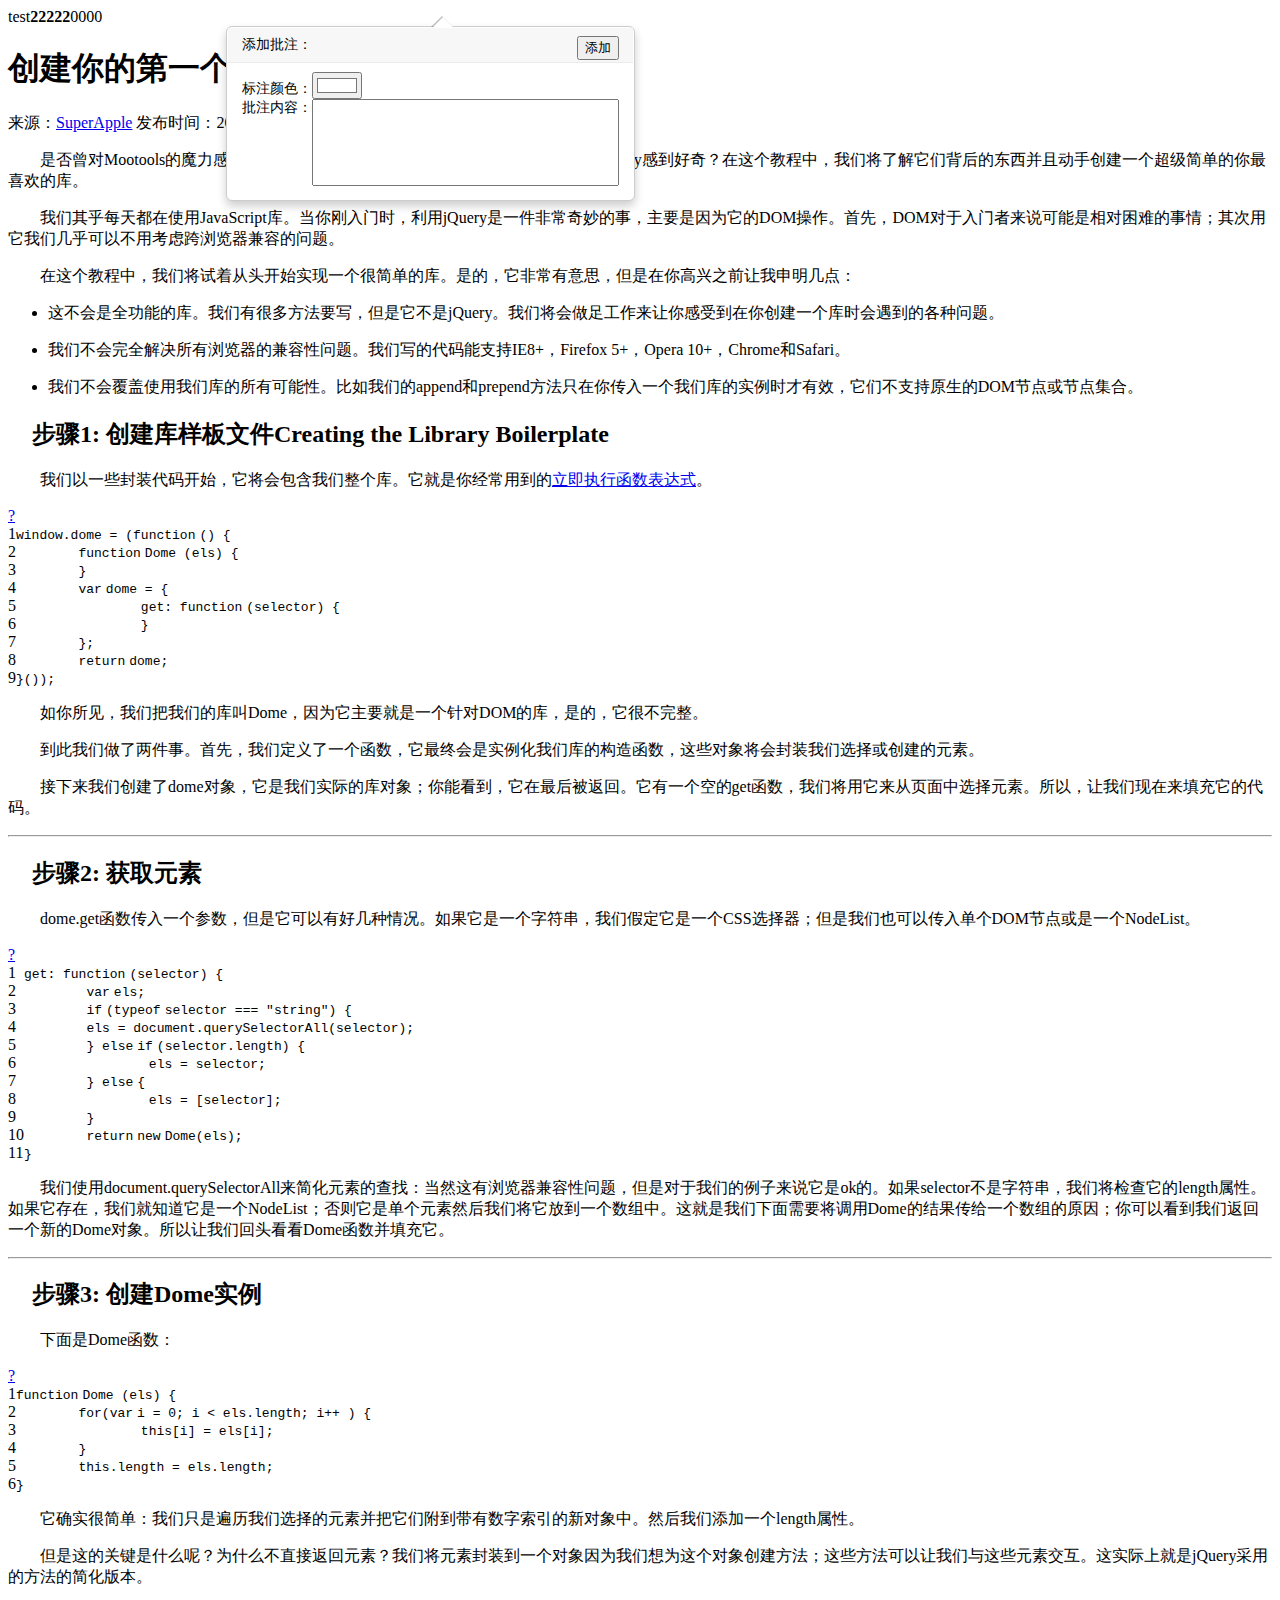
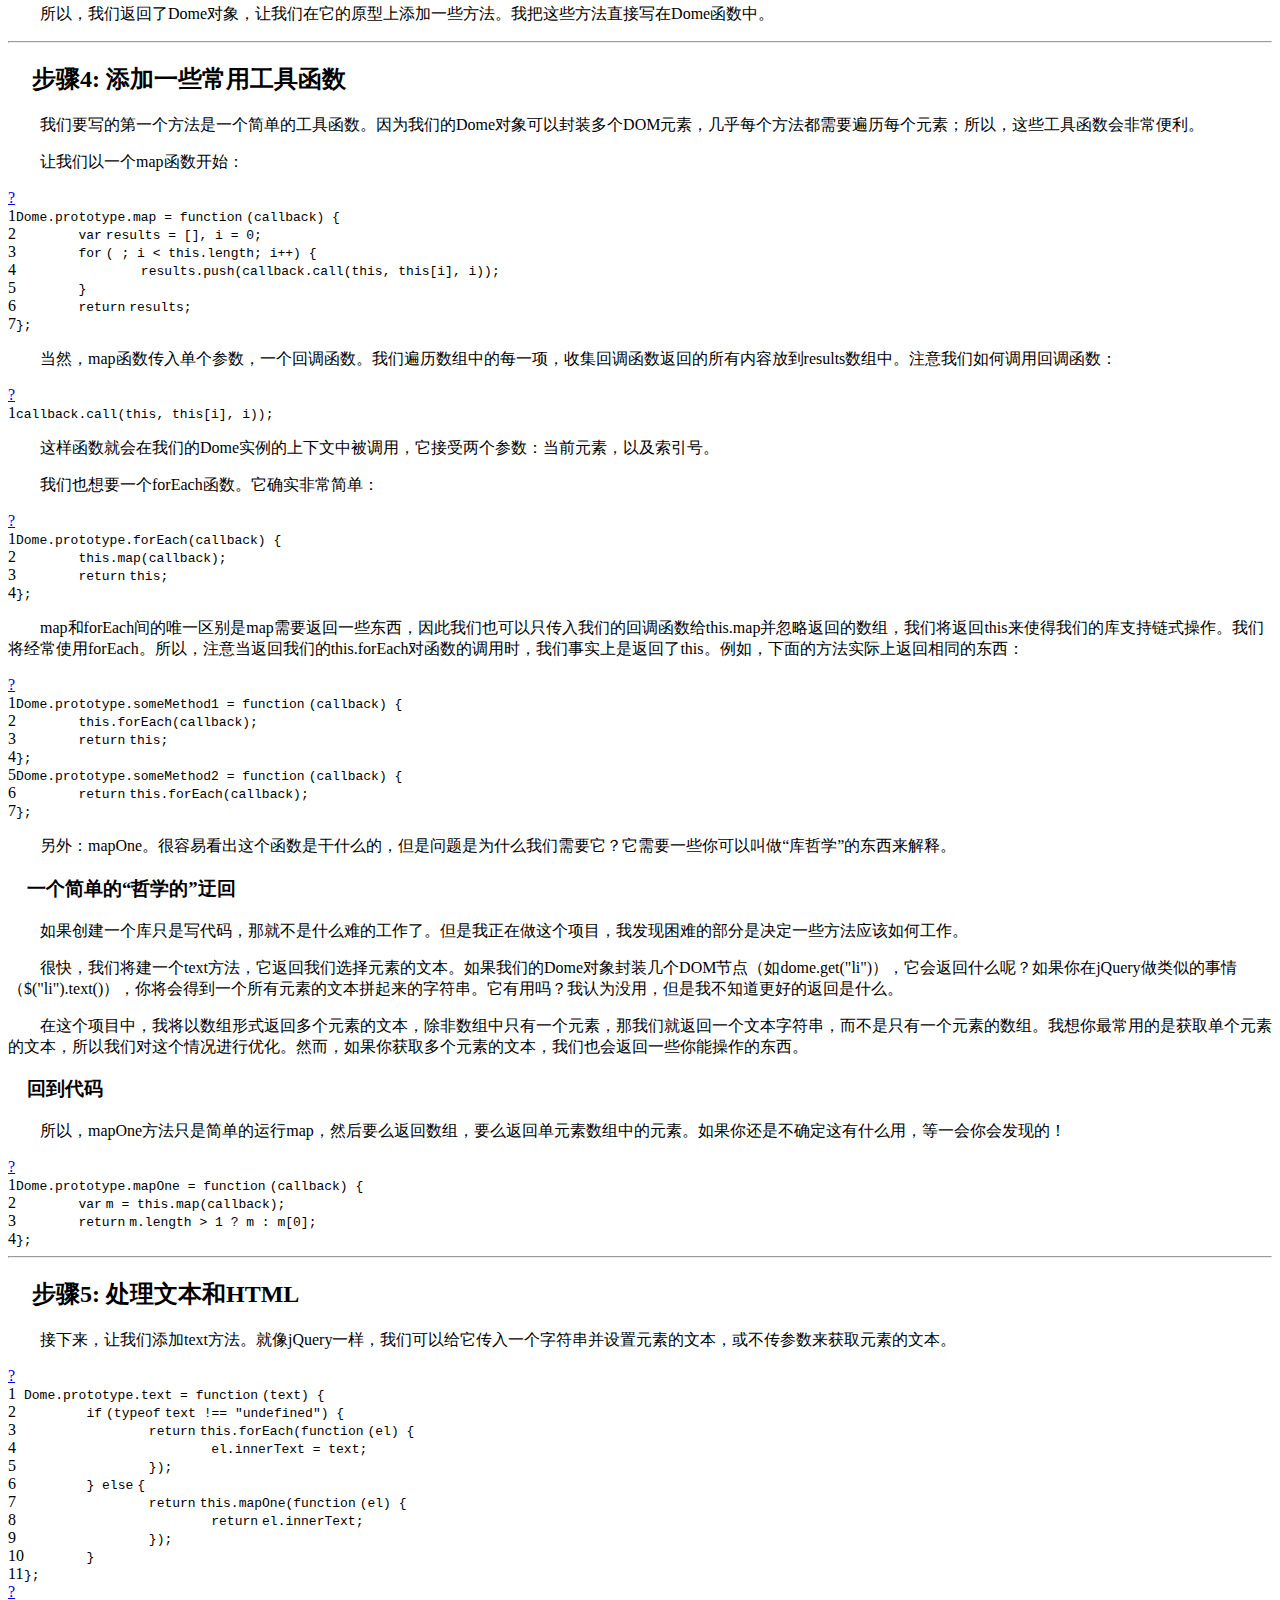
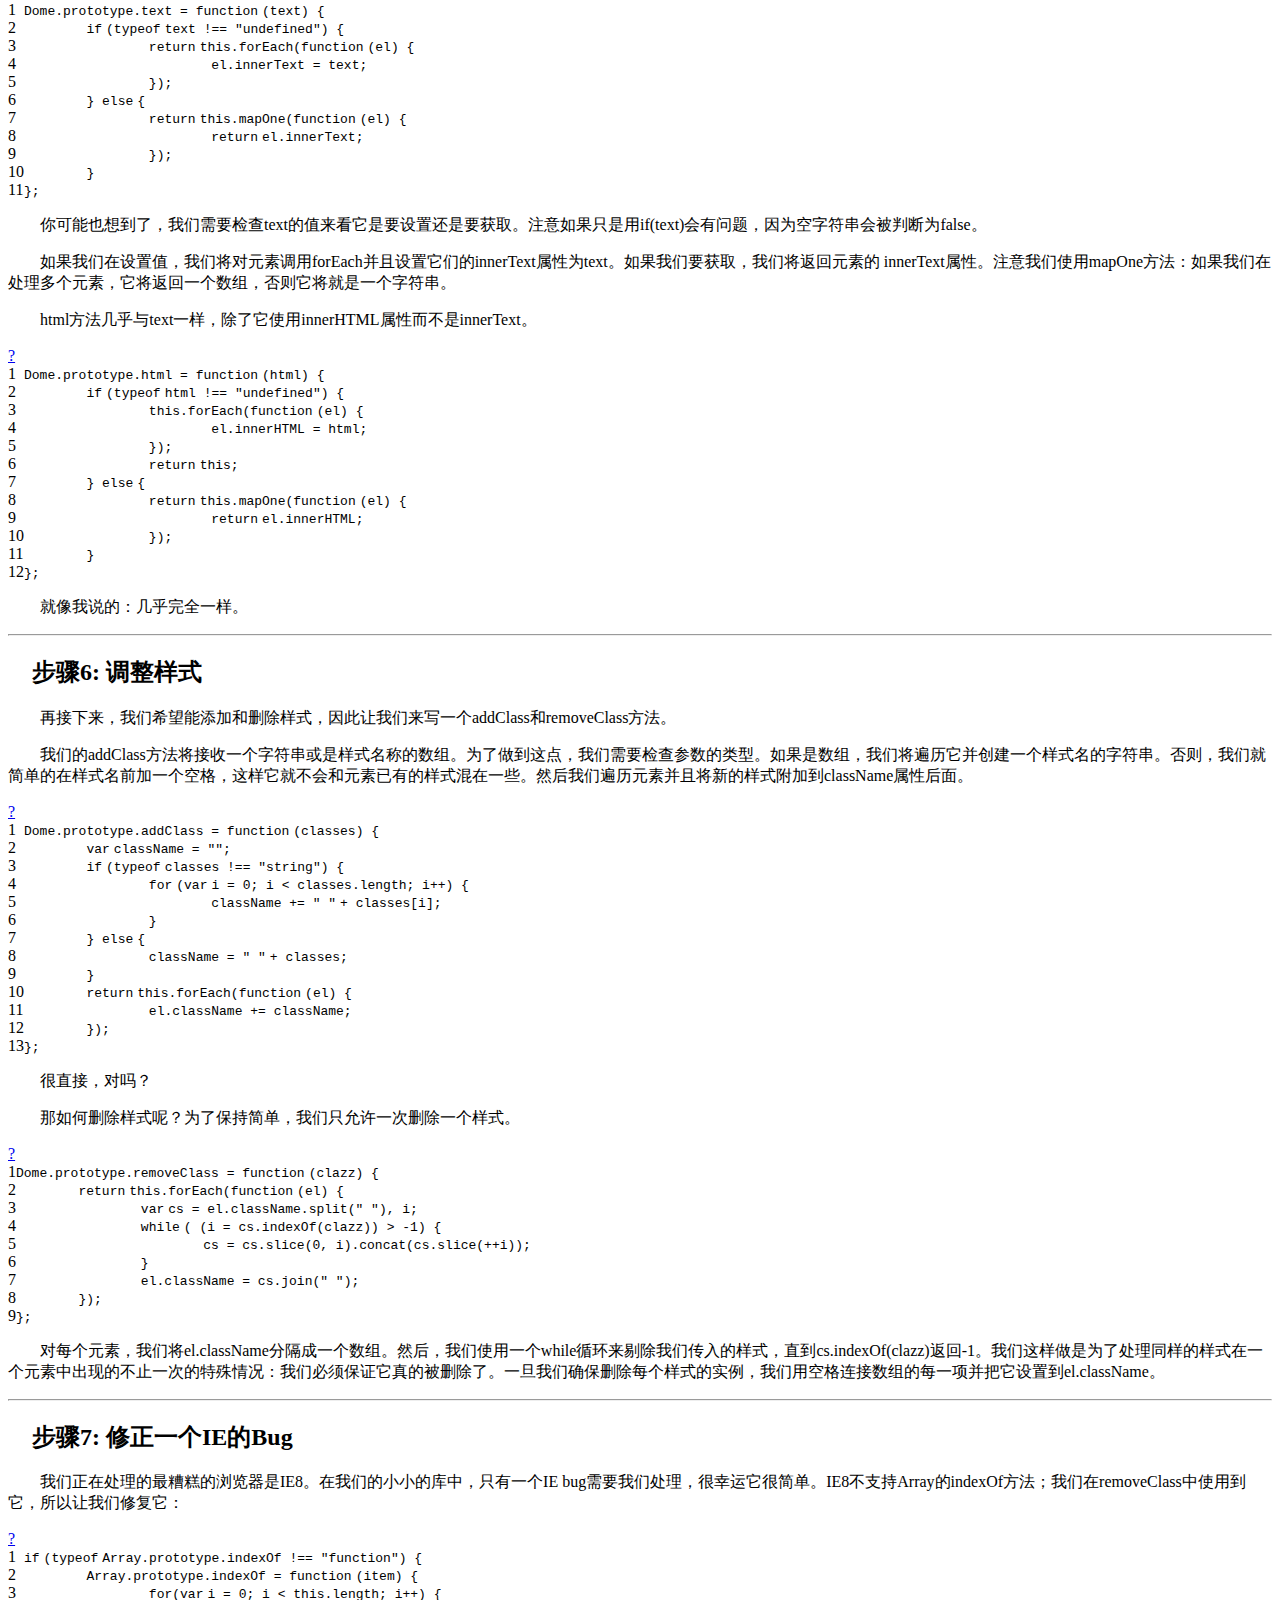
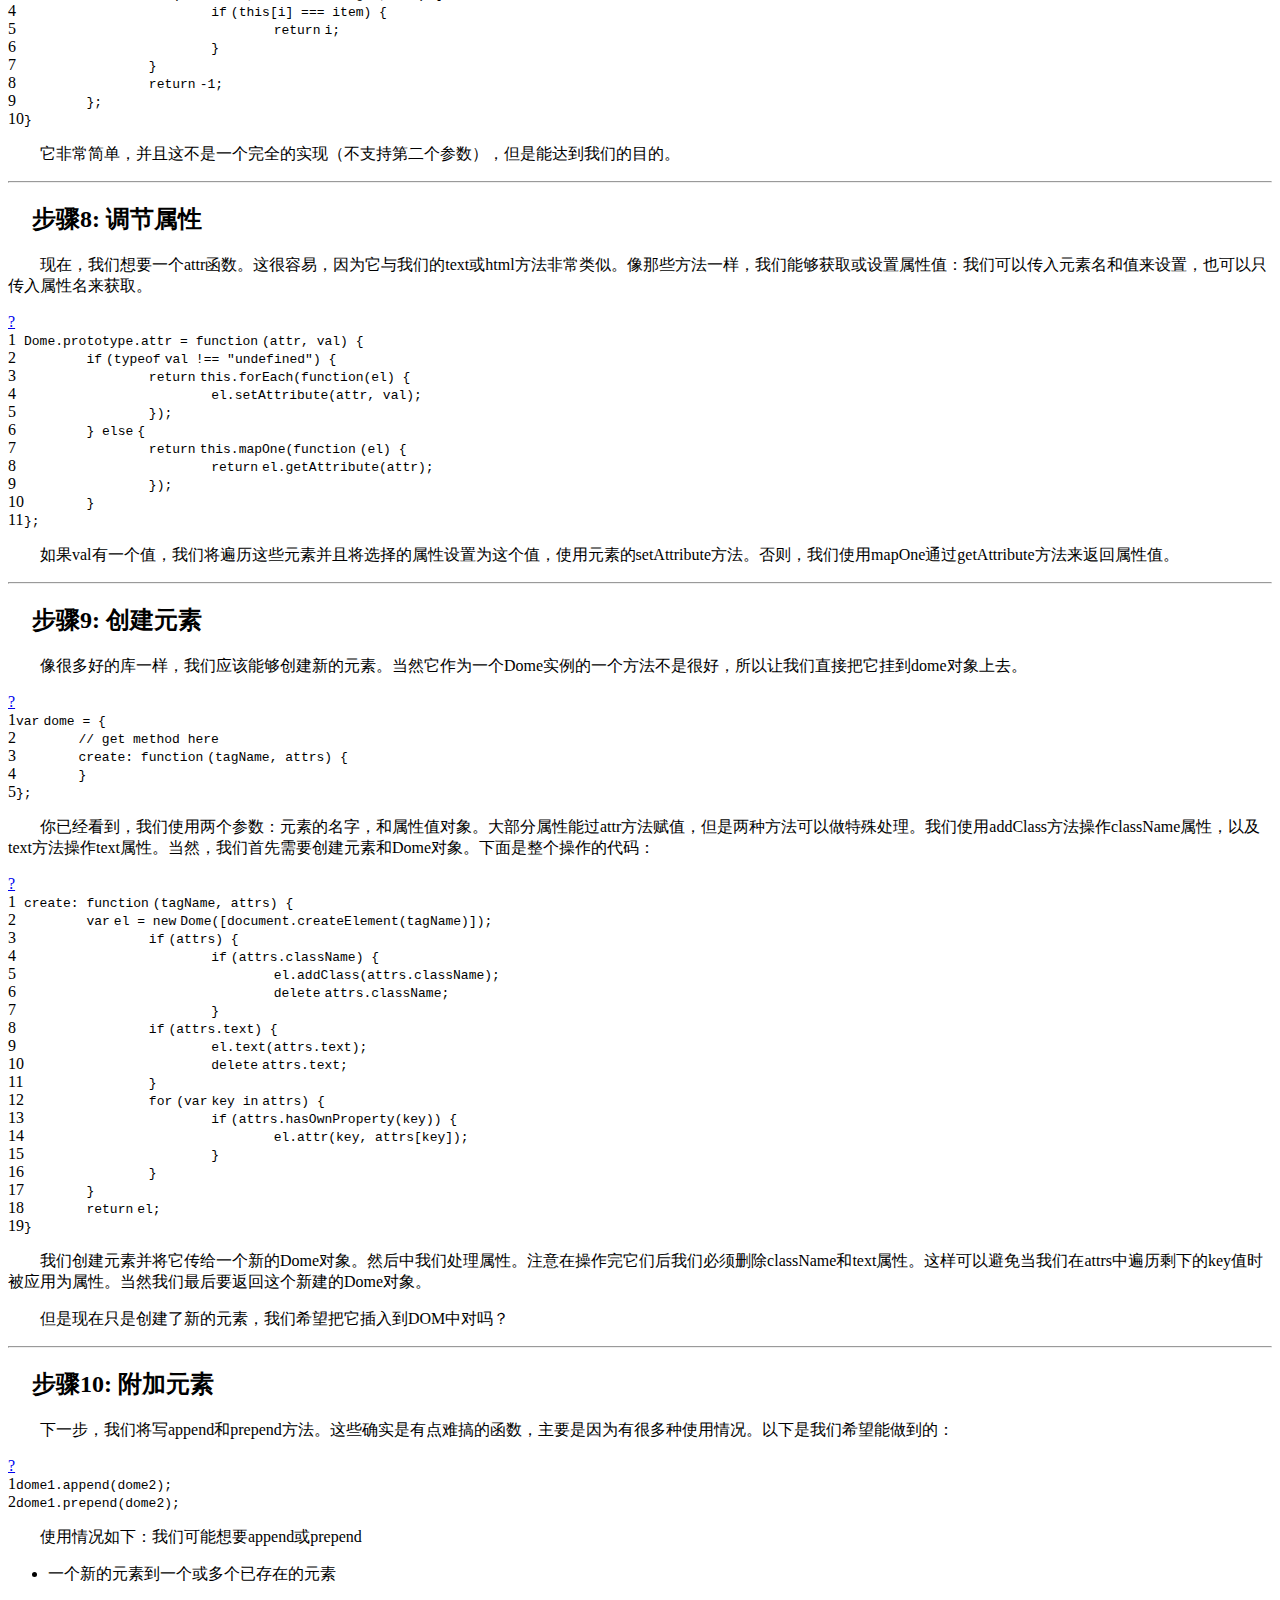
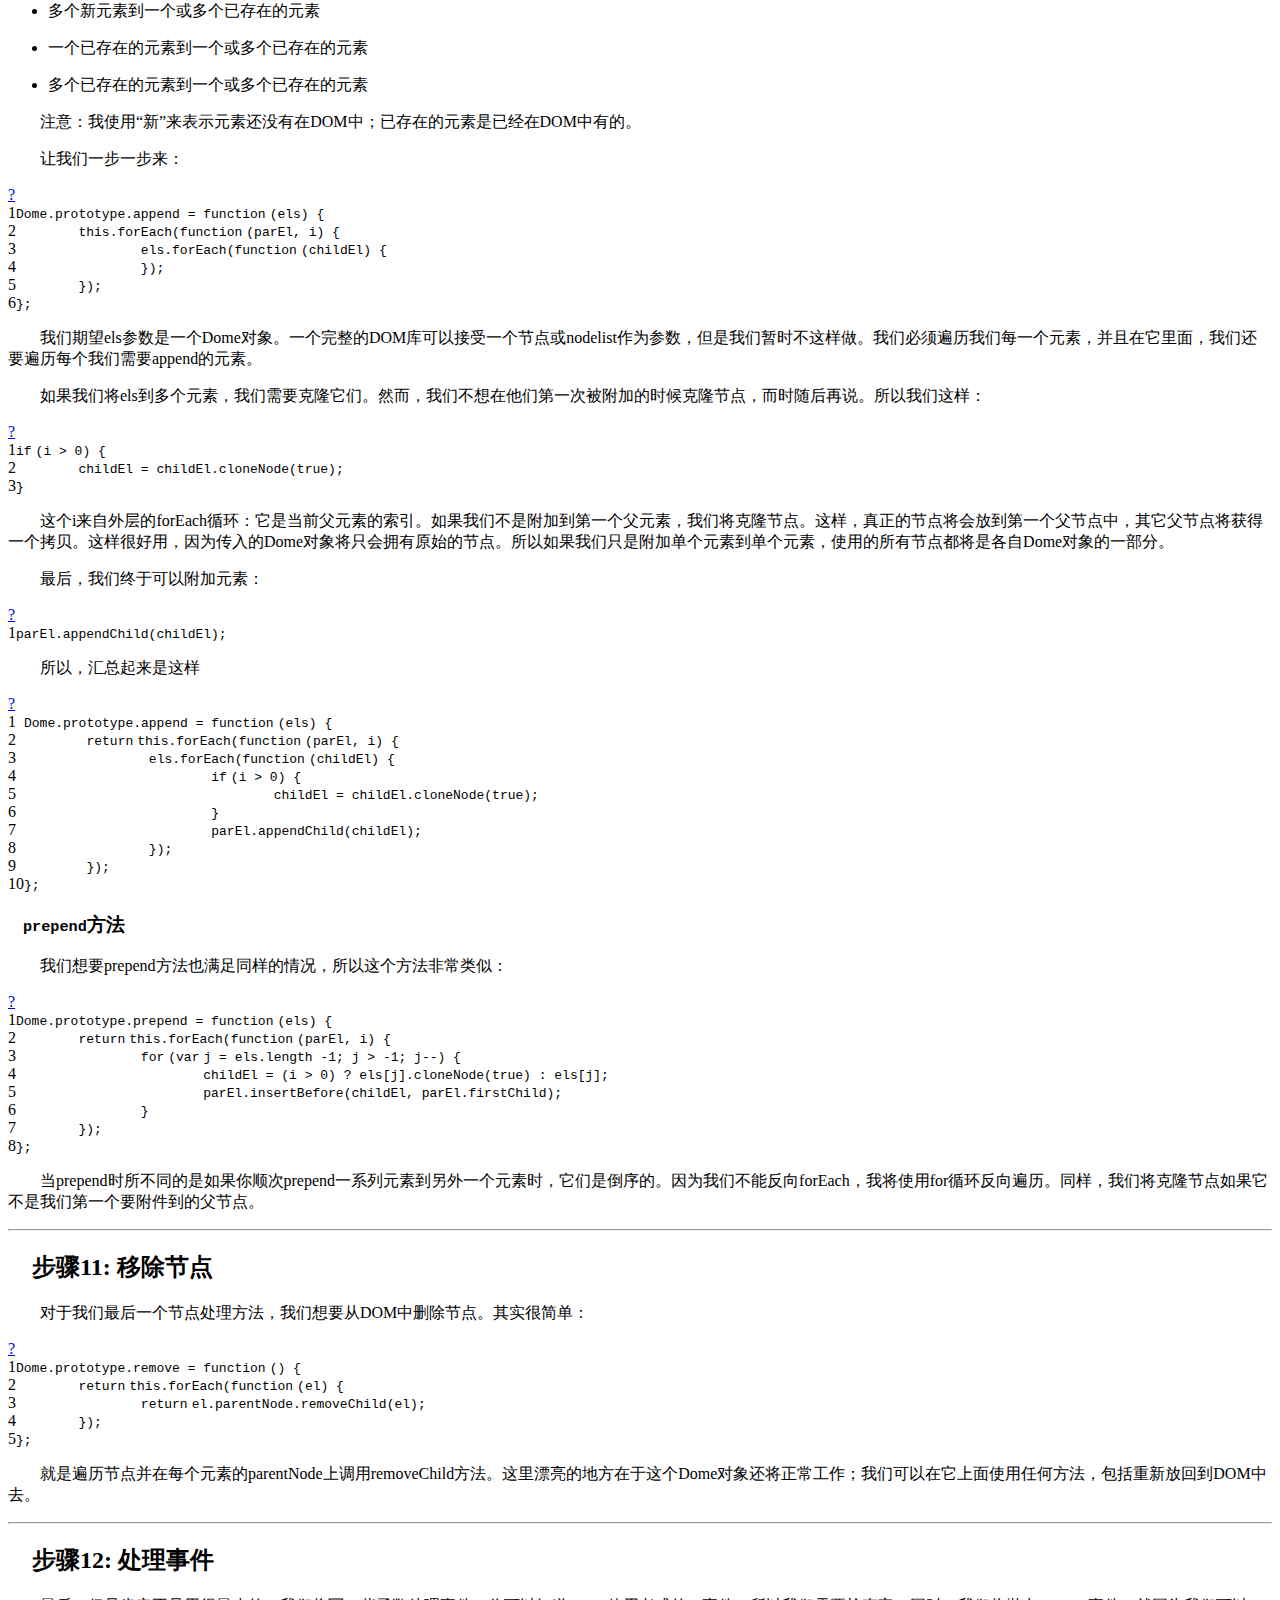
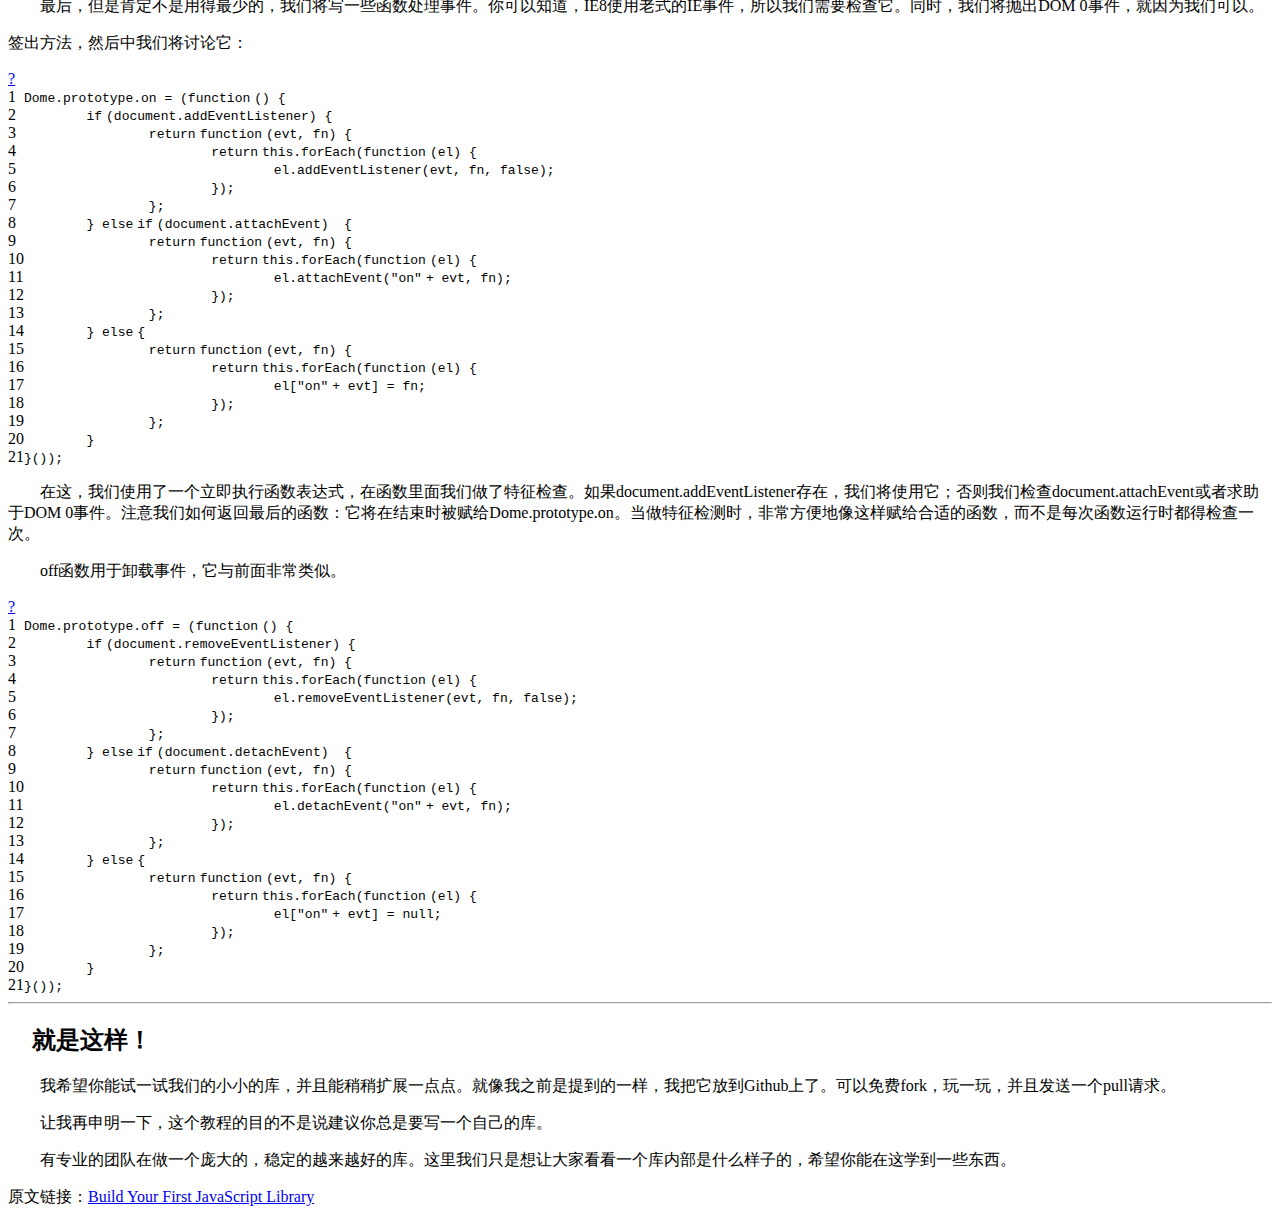
<file: index.html>
<!DOCTYPE html>
<html>
<head lang="en">
    <meta charset="UTF-8">
    <title></title>
    <script src="https://code.jquery.com/jquery-1.11.3.min.js"></script>
</head>
<body>
<script language="JavaScript">
    window.location.href="html/test.html";
</script>
</body>
</html>
</file>
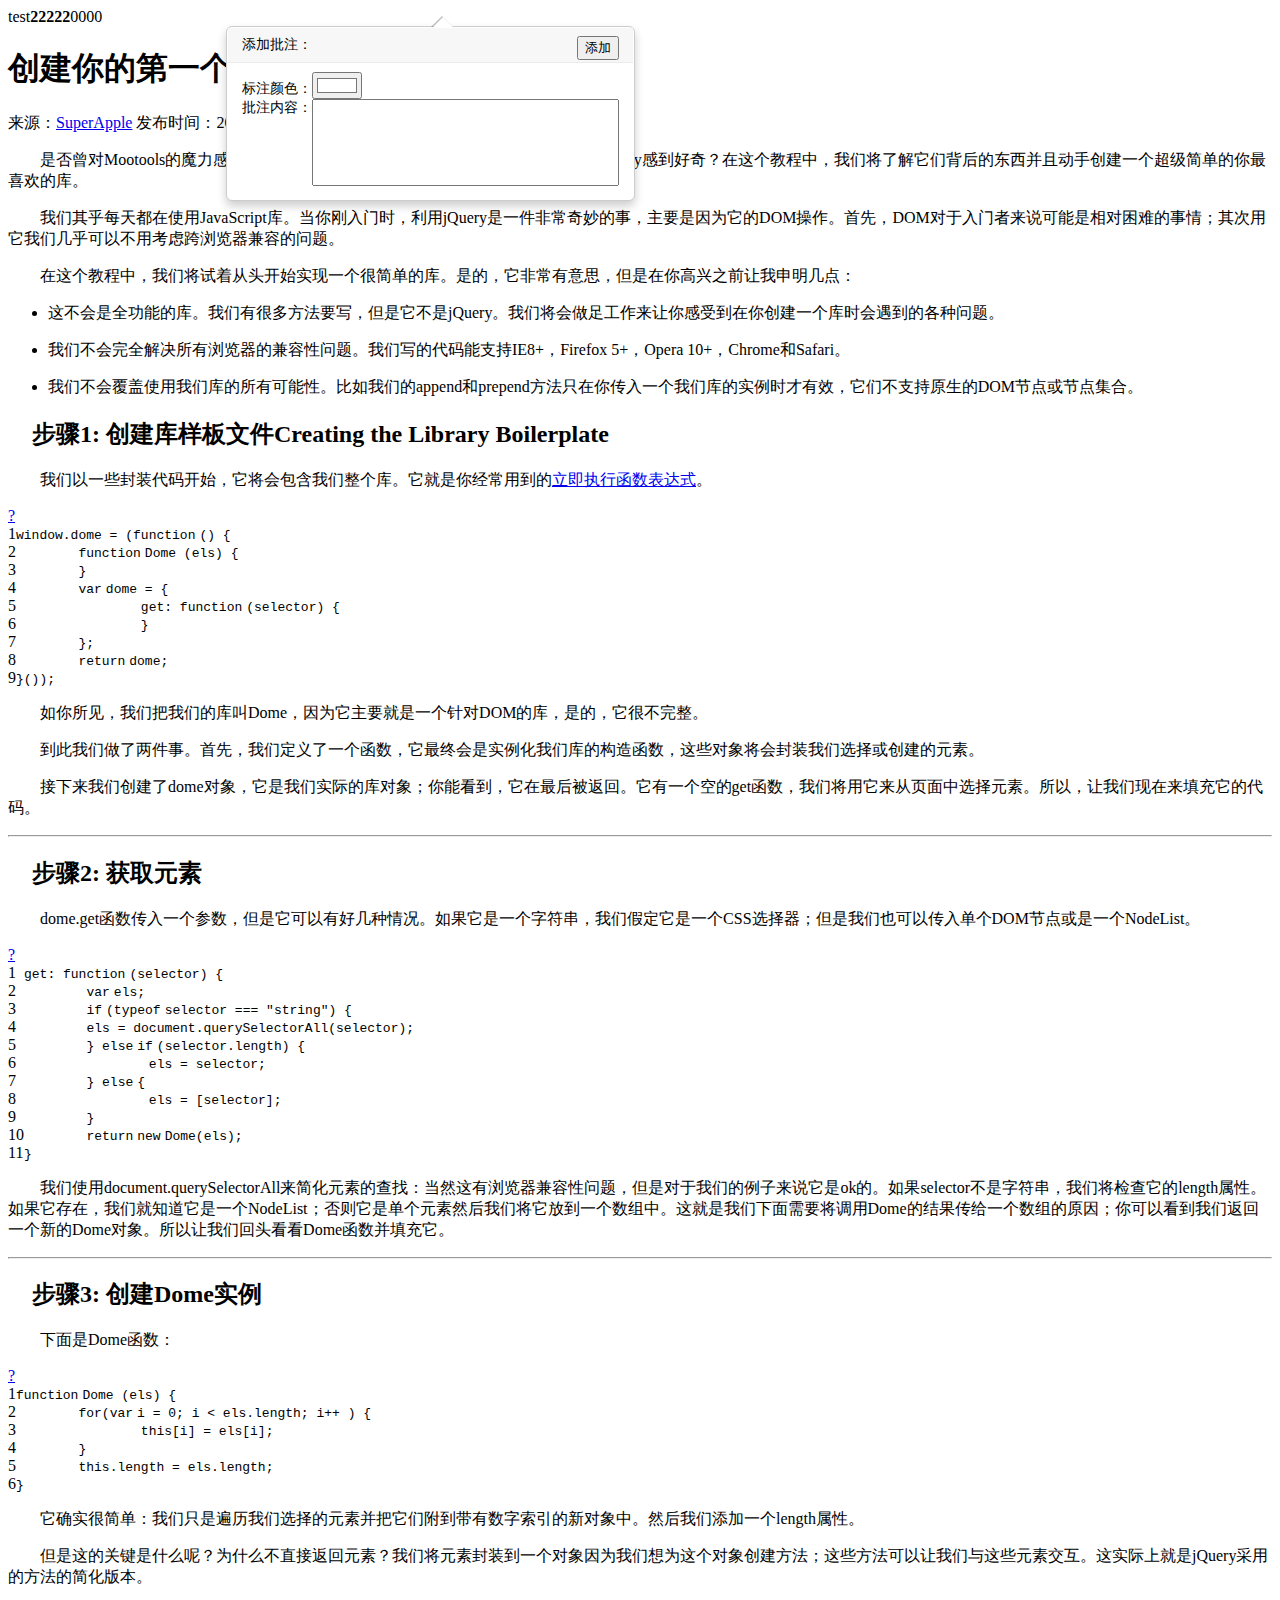
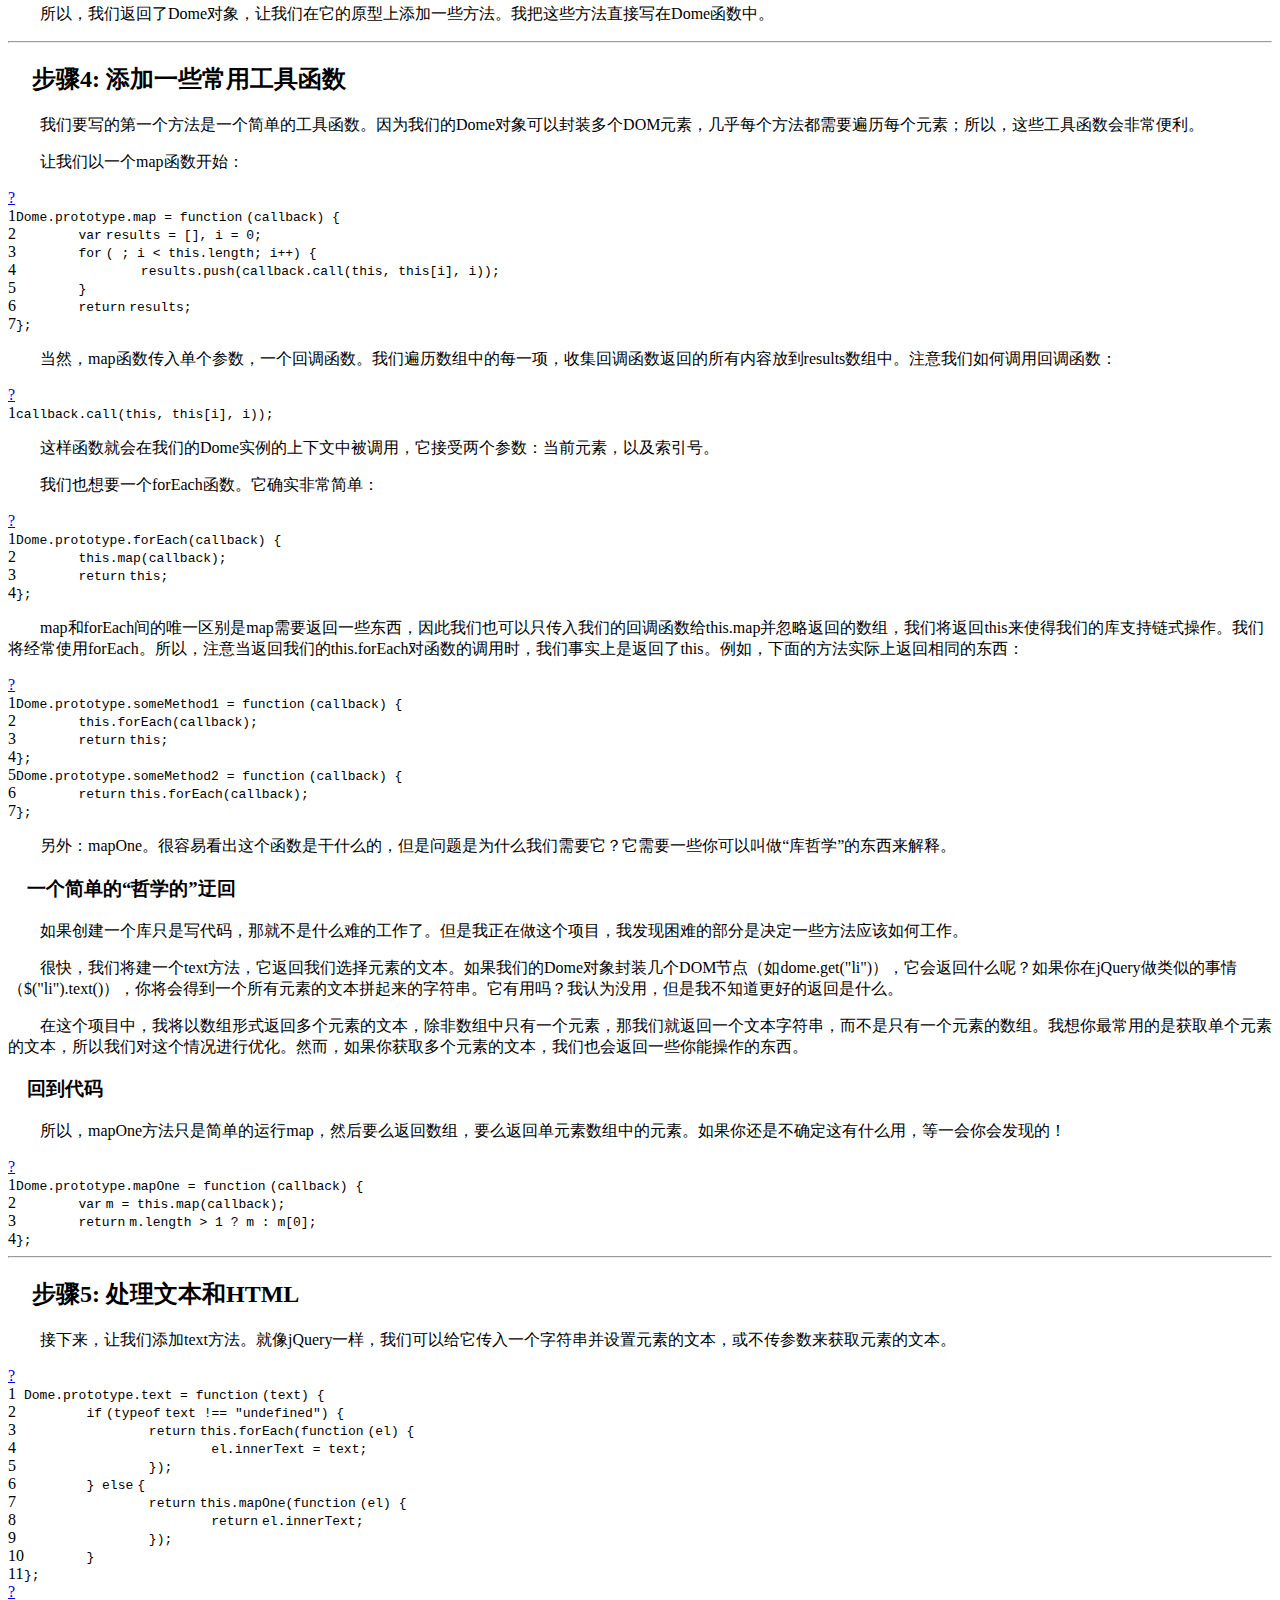
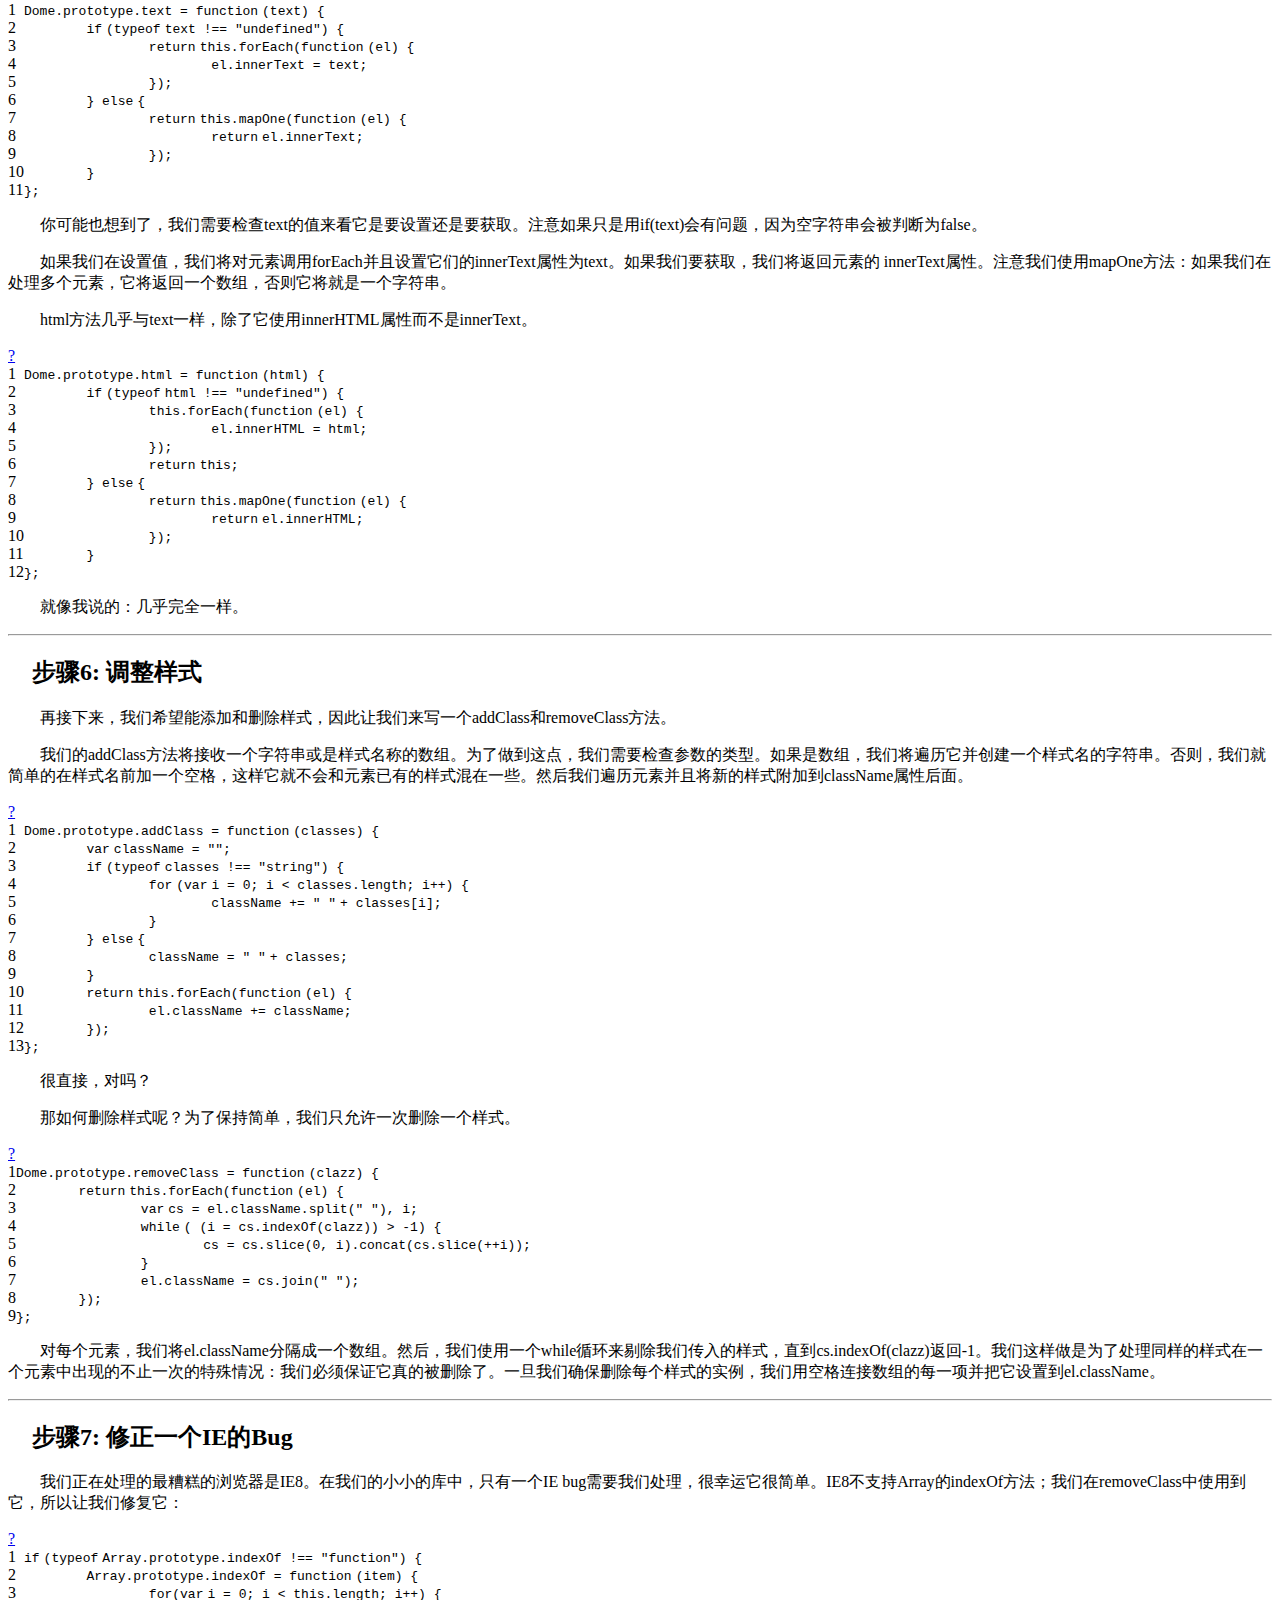
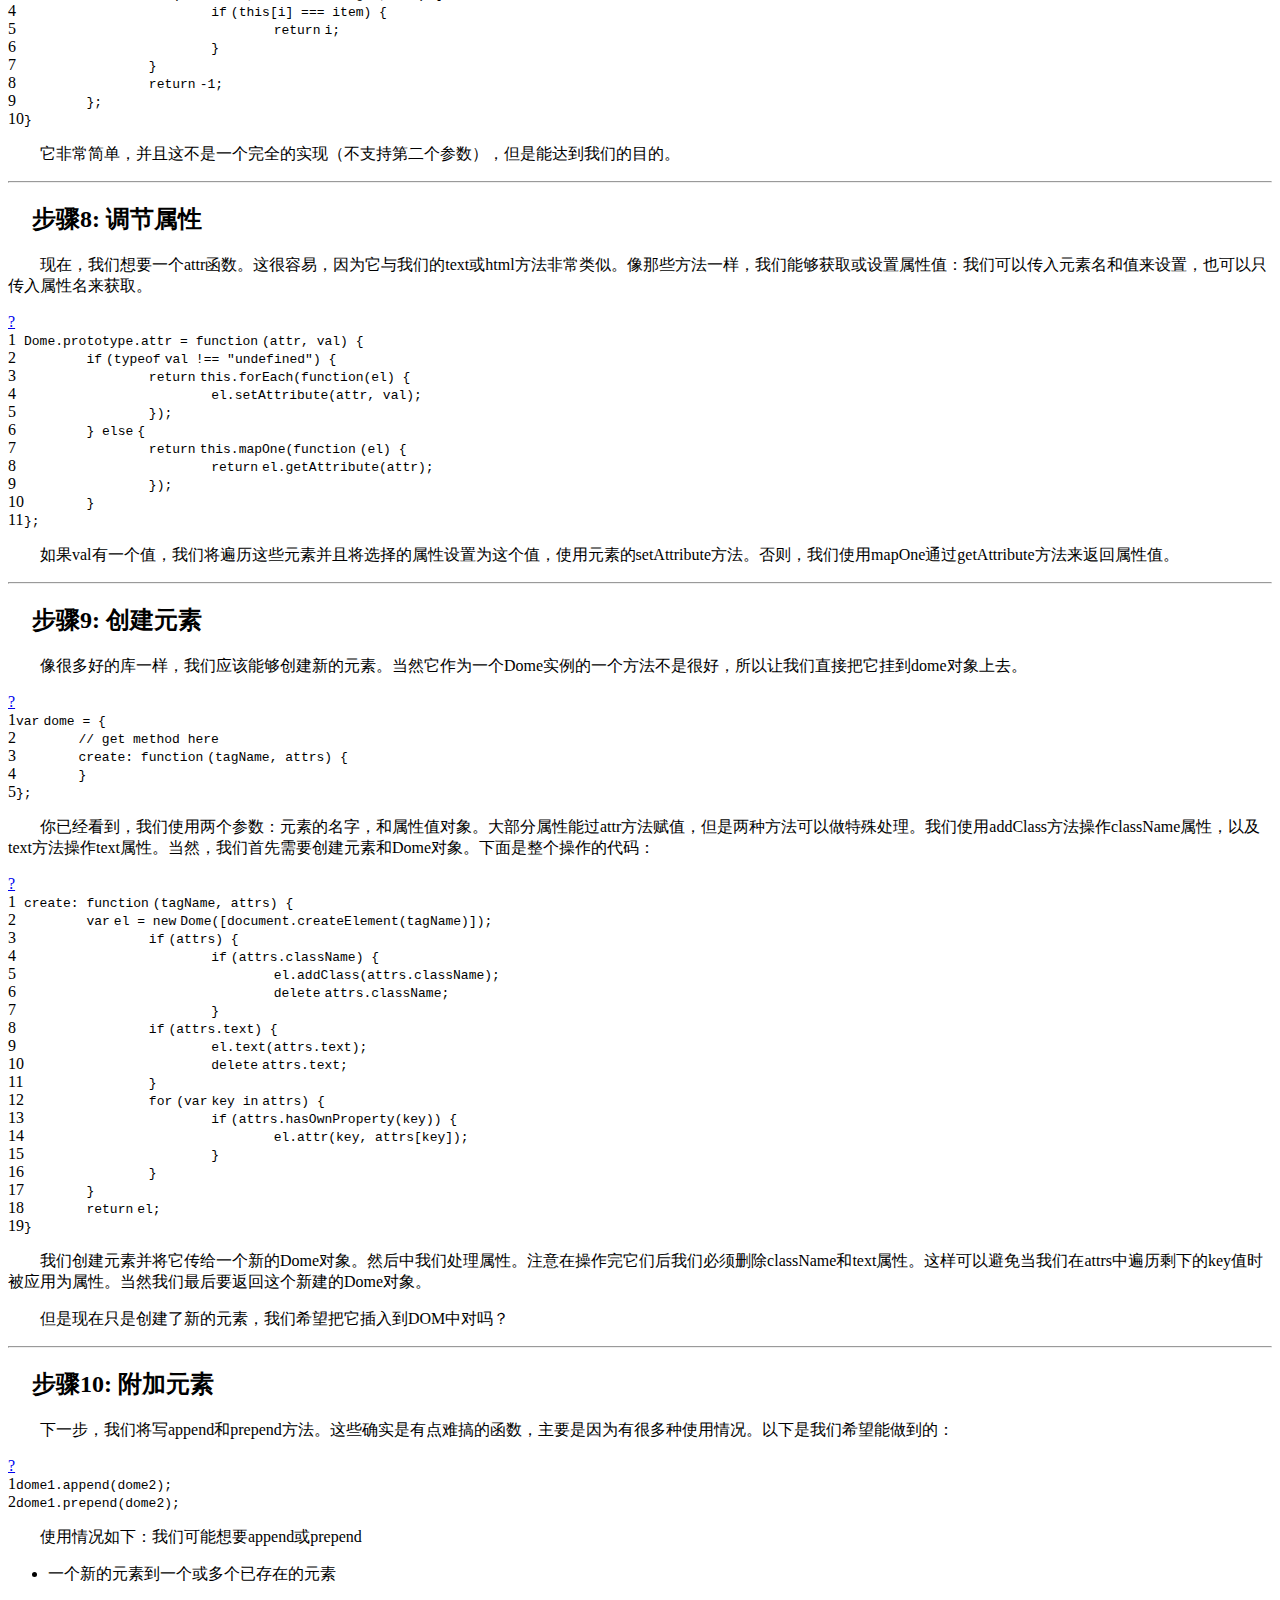
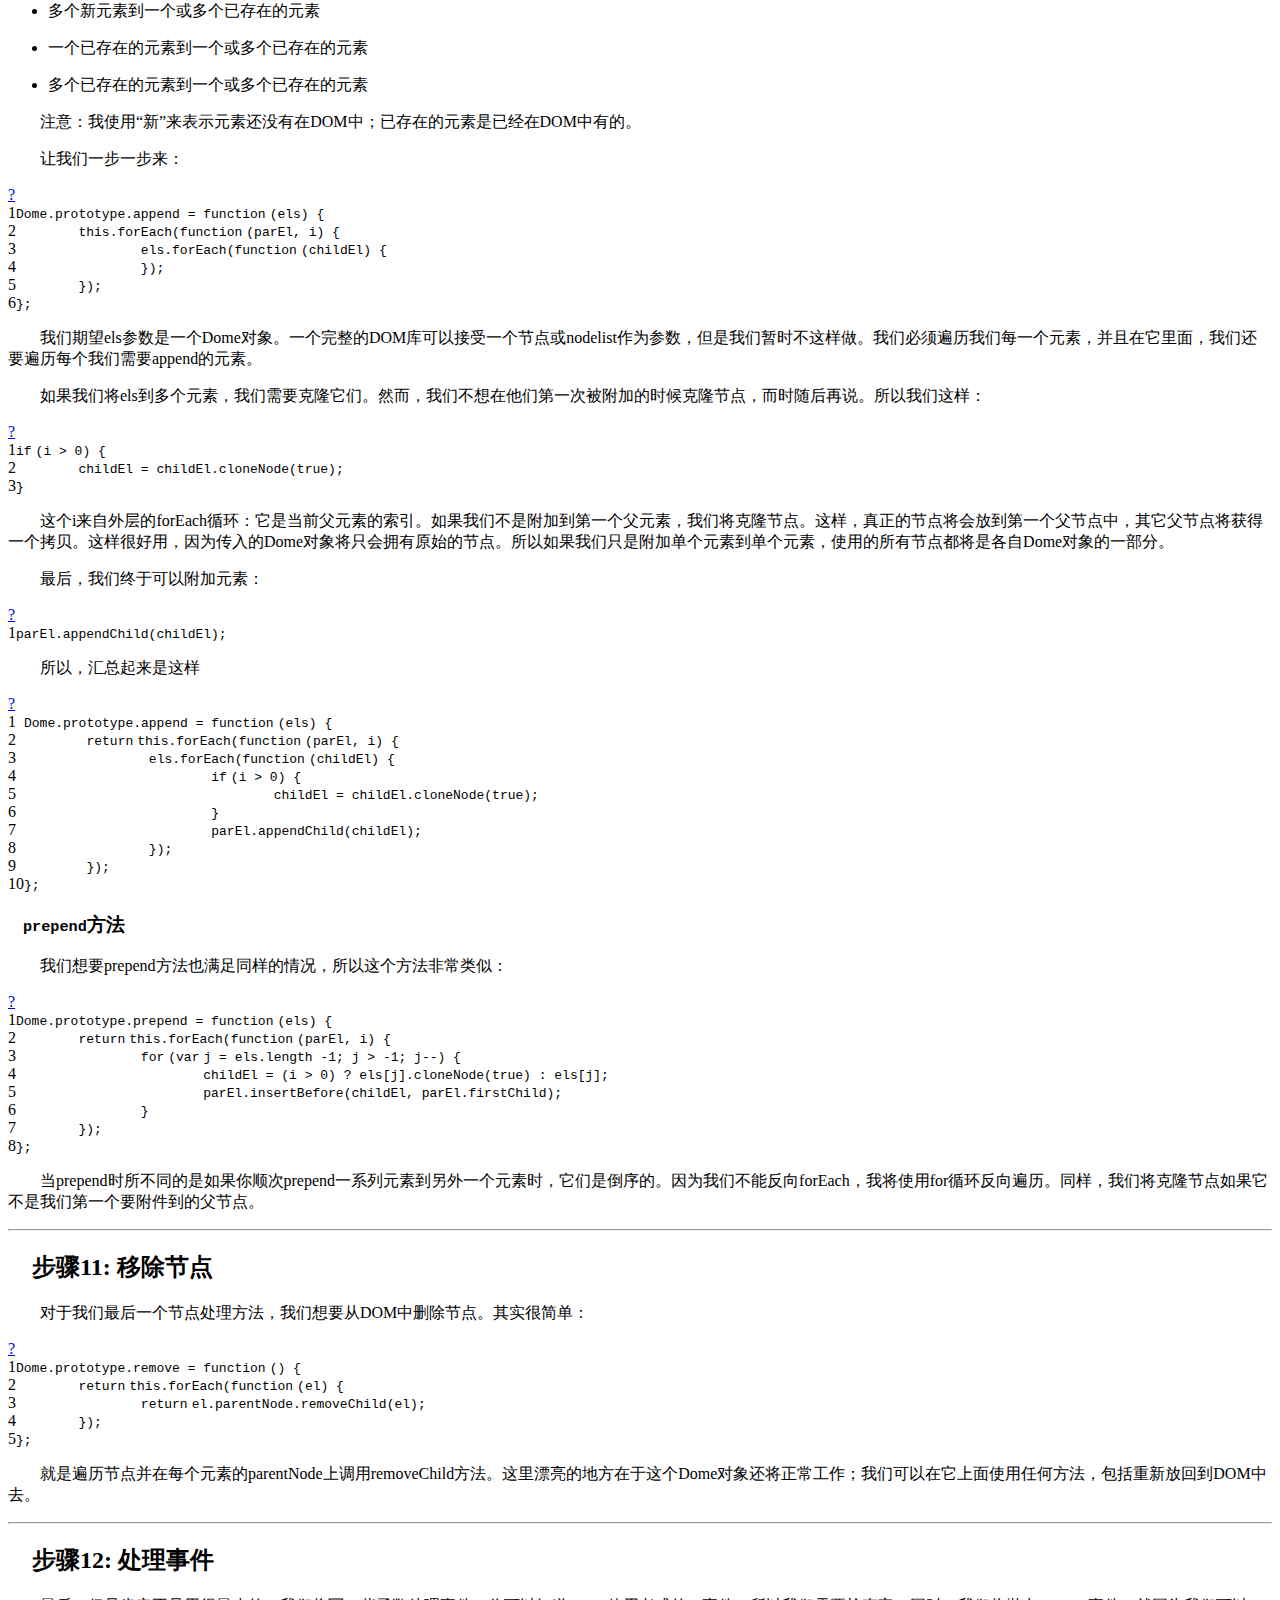
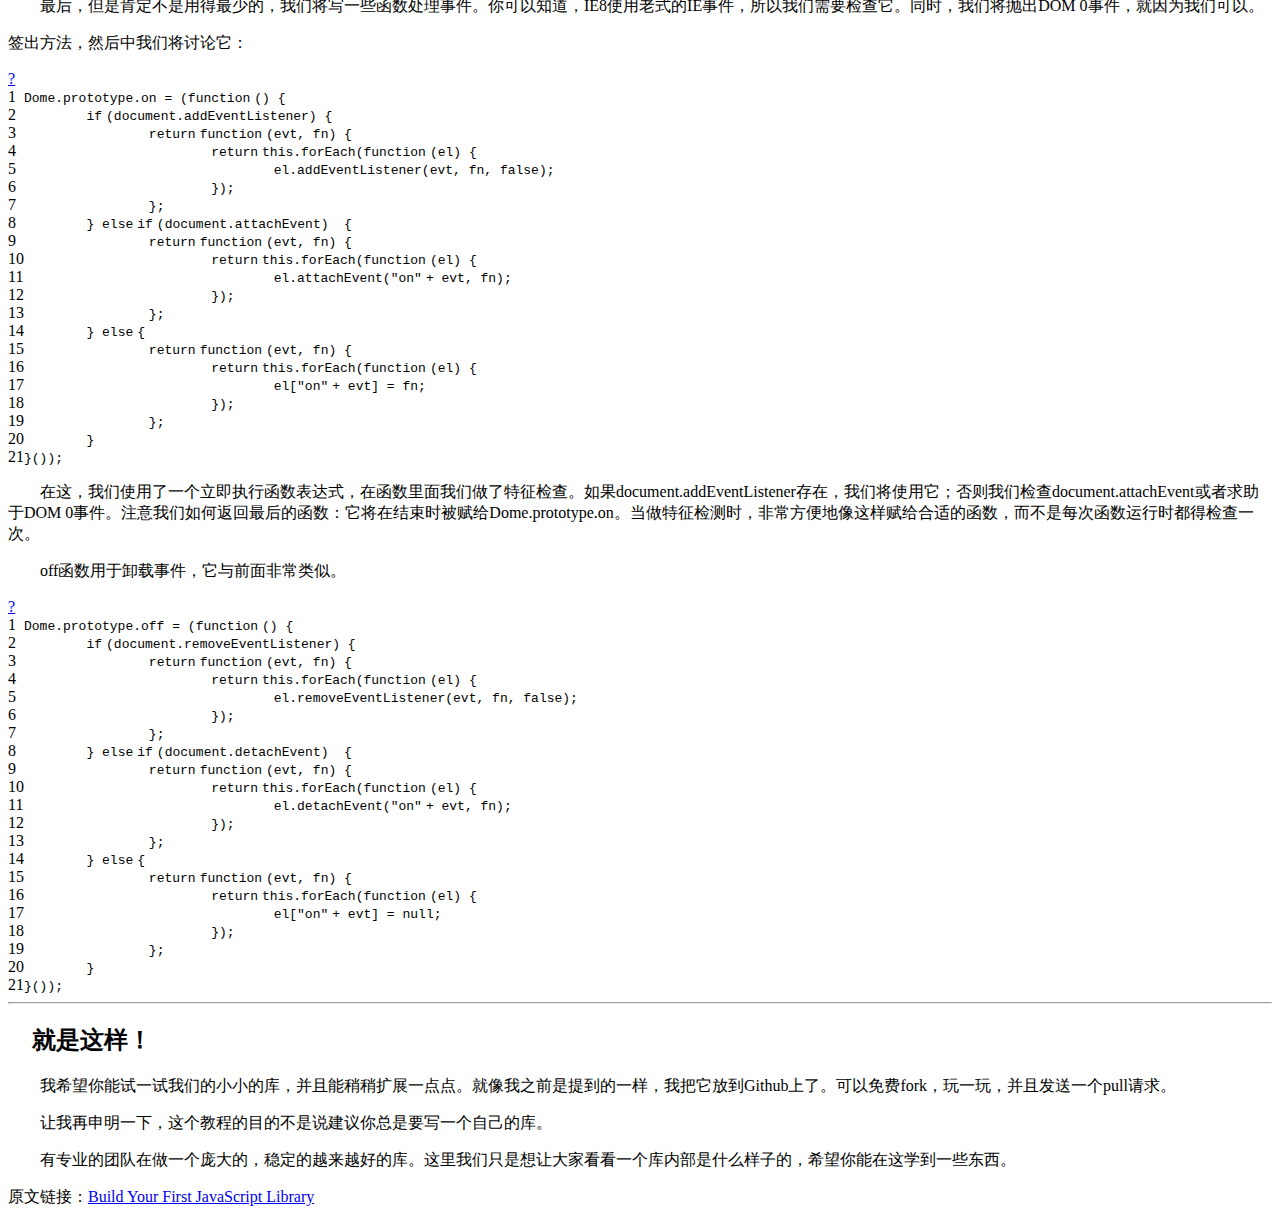
<file: html/test.html>
<!DOCTYPE html>
<html>
<head lang="en">
    <meta charset="UTF-8">
    <style>
        .bbb {
            width: 0;
            height: 0;
            border-left: 10px solid transparent;
            border-right: 10px solid transparent;
            border-bottom: 5px solid red;
        }
    </style>
    <title>111</title>
    <link href="../css/markPage.css" rel="stylesheet" type="text/css">
    <script src="../JavaScript/base.js"></script>
    <script src="https://code.jquery.com/jquery-1.11.3.min.js"></script>
    <script src="../JavaScript/markPage_jquery.js"></script>
</head>
<body>
<div class="test">test<strong>22222</strong>0000</div>
<div class="markPanel top">
    <div class="arrow"></div>
    <div class="markPanel-title">添加批注：<button class="subMark" onclick="test()">添加</button></div>
    <div class="markPanel-content">
        <div>
            标注颜色：<input type="color" id="markColor" value="#ffffff">
        </div>
        <div>
            <span style="vertical-align:top">批注内容：</span><textarea rows="5" cols="35" style="padding:5px;color:#666;resize:none" id="markContent"></textarea>
        </div>
    </div>
</div>
<div class="jiathis_style"
     style="position: absolute; z-index: 1000000000; display: none; top: 50%; left: 50%; overflow: auto;"></div>
<div class="jiathis_style" style="position: absolute; z-index: 1000000000; display: none; overflow: auto;"></div>
<div id="documentPage">
<div id="main">
<div class="left">
<h1 class="heading">
    创建你的第一个JavaScript库
</h1>

<div class="docInfo">
    <span class="source">来源：<a
            href="http://blog.fynas.com/post/2012-10-16/%E5%88%9B%E5%BB%BA%E4%BD%A0%E7%9A%84%E7%AC%AC%E4%B8%80%E4%B8%AAJavaScript%E5%BA%93"
            target="_blank" rel="nofollow">SuperApple</a></span> <span class="addTime">发布时间：2012-10-22</span> <span
        class="clickTotal">阅读次数：<span id="spanClickTotal">4887</span></span>
</div>
<div class="body textStyle">
<p>
    　　是否曾对Mootools的魔力感到惊奇？是否有想知道Dojo如何做到那样的？是否对jQuery感到好奇？在这个教程中，我们将了解它们背后的东西并且动手创建一个超级简单的你最喜欢的库。</p>

<p style="text-align: center">

<p>
    　　我们其乎每天都在使用JavaScript库。当你刚入门时，利用jQuery是一件非常奇妙的事，主要是因为它的DOM操作。首先，DOM对于入门者来说可能是相对困难的事情；其次用它我们几乎可以不用考虑跨浏览器兼容的问题。</p>

<p>
    　　在这个教程中，我们将试着从头开始实现一个很简单的库。是的，它非常有意思，但是在你高兴之前让我申明几点：</p>
<ul>
    <li>
        <p>
            这不会是全功能的库。我们有很多方法要写，但是它不是jQuery。我们将会做足工作来让你感受到在你创建一个库时会遇到的各种问题。</p>
    </li>
    <li>
        <p>
            我们不会完全解决所有浏览器的兼容性问题。我们写的代码能支持IE8+，Firefox 5+，Opera 10+，Chrome和Safari。</p>
    </li>
    <li>
        <p>
            我们不会覆盖使用我们库的所有可能性。比如我们的append和prepend方法只在你传入一个我们库的实例时才有效，它们不支持原生的DOM节点或节点集合。</p>
    </li>
</ul>
<h2>
    　步骤1: 创建库样板文件Creating the Library Boilerplate</h2>

<p>
    　　我们以一些封装代码开始，它将会包含我们整个库。它就是你经常用到的<a
        href="http://benalman.com/news/2010/11/immediately-invoked-function-expression/" target="_blank">立即执行函数表达式</a>。
</p>

<div>
    <div id="highlighter_100574" class="syntaxhighlighter  jscript">
        <div class="toolbar"><span><a href="#" class="toolbar_item command_help help">?</a></span></div>
        <table border="0" cellpadding="0" cellspacing="0">
            <tbody>
            <tr>
                <td class="gutter">
                    <div class="line number1 index0 alt2">1</div>
                    <div class="line number2 index1 alt1">2</div>
                    <div class="line number3 index2 alt2">3</div>
                    <div class="line number4 index3 alt1">4</div>
                    <div class="line number5 index4 alt2">5</div>
                    <div class="line number6 index5 alt1">6</div>
                    <div class="line number7 index6 alt2">7</div>
                    <div class="line number8 index7 alt1">8</div>
                    <div class="line number9 index8 alt2">9</div>
                </td>
                <td class="code">
                    <div class="container">
                        <div class="line number1 index0 alt2"><code class="jscript plain">window.dome = (</code><code
                                class="jscript keyword">function</code> <code class="jscript plain">() {</code></div>
                        <div class="line number2 index1 alt1"><code class="jscript spaces">&nbsp;&nbsp;&nbsp;&nbsp;&nbsp;&nbsp;&nbsp;&nbsp;</code><code
                                class="jscript keyword">function</code> <code class="jscript plain">Dome (els) {</code>
                        </div>
                        <div class="line number3 index2 alt2"><code class="jscript spaces">&nbsp;&nbsp;&nbsp;&nbsp;&nbsp;&nbsp;&nbsp;&nbsp;</code><code
                                class="jscript plain">}</code></div>
                        <div class="line number4 index3 alt1"><code class="jscript spaces">&nbsp;&nbsp;&nbsp;&nbsp;&nbsp;&nbsp;&nbsp;&nbsp;</code><code
                                class="jscript keyword">var</code> <code class="jscript plain">dome = {</code></div>
                        <div class="line number5 index4 alt2"><code class="jscript spaces">&nbsp;&nbsp;&nbsp;&nbsp;&nbsp;&nbsp;&nbsp;&nbsp;&nbsp;&nbsp;&nbsp;&nbsp;&nbsp;&nbsp;&nbsp;&nbsp;</code><code
                                class="jscript plain">get: </code><code class="jscript keyword">function</code> <code
                                class="jscript plain">(selector) {</code></div>
                        <div class="line number6 index5 alt1"><code class="jscript spaces">&nbsp;&nbsp;&nbsp;&nbsp;&nbsp;&nbsp;&nbsp;&nbsp;&nbsp;&nbsp;&nbsp;&nbsp;&nbsp;&nbsp;&nbsp;&nbsp;</code><code
                                class="jscript plain">}</code></div>
                        <div class="line number7 index6 alt2"><code class="jscript spaces">&nbsp;&nbsp;&nbsp;&nbsp;&nbsp;&nbsp;&nbsp;&nbsp;</code><code
                                class="jscript plain">};</code></div>
                        <div class="line number8 index7 alt1"><code class="jscript spaces">&nbsp;&nbsp;&nbsp;&nbsp;&nbsp;&nbsp;&nbsp;&nbsp;</code><code
                                class="jscript keyword">return</code> <code class="jscript plain">dome;</code></div>
                        <div class="line number9 index8 alt2"><code class="jscript plain">}());</code></div>
                    </div>
                </td>
            </tr>
            </tbody>
        </table>
    </div>
</div>
<p>
    　　如你所见，我们把我们的库叫Dome，因为它主要就是一个针对DOM的库，是的，它很不完整。</p>

<p>
    　　到此我们做了两件事。首先，我们定义了一个函数，它最终会是实例化我们库的构造函数，这些对象将会封装我们选择或创建的元素。</p>

<p>
    　　接下来我们创建了dome对象，它是我们实际的库对象；你能看到，它在最后被返回。它有一个空的get函数，我们将用它来从页面中选择元素。所以，让我们现在来填充它的代码。</p>
<hr>
<h2>
    　步骤2: 获取元素</h2>

<p>
    　　dome.get函数传入一个参数，但是它可以有好几种情况。如果它是一个字符串，我们假定它是一个CSS选择器；但是我们也可以传入单个DOM节点或是一个NodeList。</p>

<div>
    <div id="highlighter_477275" class="syntaxhighlighter  jscript">
        <div class="toolbar"><span><a href="#" class="toolbar_item command_help help">?</a></span></div>
        <table border="0" cellpadding="0" cellspacing="0">
            <tbody>
            <tr>
                <td class="gutter">
                    <div class="line number1 index0 alt2">1</div>
                    <div class="line number2 index1 alt1">2</div>
                    <div class="line number3 index2 alt2">3</div>
                    <div class="line number4 index3 alt1">4</div>
                    <div class="line number5 index4 alt2">5</div>
                    <div class="line number6 index5 alt1">6</div>
                    <div class="line number7 index6 alt2">7</div>
                    <div class="line number8 index7 alt1">8</div>
                    <div class="line number9 index8 alt2">9</div>
                    <div class="line number10 index9 alt1">10</div>
                    <div class="line number11 index10 alt2">11</div>
                </td>
                <td class="code">
                    <div class="container">
                        <div class="line number1 index0 alt2"><code class="jscript plain">get: </code><code
                                class="jscript keyword">function</code> <code class="jscript plain">(selector) {</code>
                        </div>
                        <div class="line number2 index1 alt1"><code class="jscript spaces">&nbsp;&nbsp;&nbsp;&nbsp;&nbsp;&nbsp;&nbsp;&nbsp;</code><code
                                class="jscript keyword">var</code> <code class="jscript plain">els;</code></div>
                        <div class="line number3 index2 alt2"><code class="jscript spaces">&nbsp;&nbsp;&nbsp;&nbsp;&nbsp;&nbsp;&nbsp;&nbsp;</code><code
                                class="jscript keyword">if</code> <code class="jscript plain">(</code><code
                                class="jscript keyword">typeof</code> <code class="jscript plain">selector
                            === </code><code class="jscript string">"string"</code><code class="jscript plain">)
                            {</code></div>
                        <div class="line number4 index3 alt1"><code class="jscript spaces">&nbsp;&nbsp;&nbsp;&nbsp;&nbsp;&nbsp;&nbsp;&nbsp;</code><code
                                class="jscript plain">els = document.querySelectorAll(selector);</code></div>
                        <div class="line number5 index4 alt2"><code class="jscript spaces">&nbsp;&nbsp;&nbsp;&nbsp;&nbsp;&nbsp;&nbsp;&nbsp;</code><code
                                class="jscript plain">} </code><code class="jscript keyword">else</code> <code
                                class="jscript keyword">if</code> <code class="jscript plain">(selector.length) {</code>
                        </div>
                        <div class="line number6 index5 alt1"><code class="jscript spaces">&nbsp;&nbsp;&nbsp;&nbsp;&nbsp;&nbsp;&nbsp;&nbsp;&nbsp;&nbsp;&nbsp;&nbsp;&nbsp;&nbsp;&nbsp;&nbsp;</code><code
                                class="jscript plain">els = selector;</code></div>
                        <div class="line number7 index6 alt2"><code class="jscript spaces">&nbsp;&nbsp;&nbsp;&nbsp;&nbsp;&nbsp;&nbsp;&nbsp;</code><code
                                class="jscript plain">} </code><code class="jscript keyword">else</code> <code
                                class="jscript plain">{</code></div>
                        <div class="line number8 index7 alt1"><code class="jscript spaces">&nbsp;&nbsp;&nbsp;&nbsp;&nbsp;&nbsp;&nbsp;&nbsp;&nbsp;&nbsp;&nbsp;&nbsp;&nbsp;&nbsp;&nbsp;&nbsp;</code><code
                                class="jscript plain">els = [selector];</code></div>
                        <div class="line number9 index8 alt2"><code class="jscript spaces">&nbsp;&nbsp;&nbsp;&nbsp;&nbsp;&nbsp;&nbsp;&nbsp;</code><code
                                class="jscript plain">}</code></div>
                        <div class="line number10 index9 alt1"><code class="jscript spaces">&nbsp;&nbsp;&nbsp;&nbsp;&nbsp;&nbsp;&nbsp;&nbsp;</code><code
                                class="jscript keyword">return</code> <code class="jscript keyword">new</code> <code
                                class="jscript plain">Dome(els);</code></div>
                        <div class="line number11 index10 alt2"><code class="jscript plain">}</code></div>
                    </div>
                </td>
            </tr>
            </tbody>
        </table>
    </div>
</div>
<p>
    　　我们使用document.querySelectorAll来简化元素的查找：当然这有浏览器兼容性问题，但是对于我们的例子来说它是ok的。如果selector不是字符串，我们将检查它的length属性。如果它存在，我们就知道它是一个NodeList；否则它是单个元素然后我们将它放到一个数组中。这就是我们下面需要将调用Dome的结果传给一个数组的原因；你可以看到我们返回一个新的Dome对象。所以让我们回头看看Dome函数并填充它。</p>
<hr>
<h2>
    　步骤3: 创建Dome实例</h2>

<p>
    　　下面是Dome函数：</p>

<div>
    <div id="highlighter_151826" class="syntaxhighlighter  jscript">
        <div class="toolbar"><span><a href="#" class="toolbar_item command_help help">?</a></span></div>
        <table border="0" cellpadding="0" cellspacing="0">
            <tbody>
            <tr>
                <td class="gutter">
                    <div class="line number1 index0 alt2">1</div>
                    <div class="line number2 index1 alt1">2</div>
                    <div class="line number3 index2 alt2">3</div>
                    <div class="line number4 index3 alt1">4</div>
                    <div class="line number5 index4 alt2">5</div>
                    <div class="line number6 index5 alt1">6</div>
                </td>
                <td class="code">
                    <div class="container">
                        <div class="line number1 index0 alt2"><code class="jscript keyword">function</code> <code
                                class="jscript plain">Dome (els) {</code></div>
                        <div class="line number2 index1 alt1"><code class="jscript spaces">&nbsp;&nbsp;&nbsp;&nbsp;&nbsp;&nbsp;&nbsp;&nbsp;</code><code
                                class="jscript keyword">for</code><code class="jscript plain">(</code><code
                                class="jscript keyword">var</code> <code class="jscript plain">i = 0; i &lt; els.length;
                            i++ ) {</code></div>
                        <div class="line number3 index2 alt2"><code class="jscript spaces">&nbsp;&nbsp;&nbsp;&nbsp;&nbsp;&nbsp;&nbsp;&nbsp;&nbsp;&nbsp;&nbsp;&nbsp;&nbsp;&nbsp;&nbsp;&nbsp;</code><code
                                class="jscript keyword">this</code><code class="jscript plain">[i] = els[i];</code>
                        </div>
                        <div class="line number4 index3 alt1"><code class="jscript spaces">&nbsp;&nbsp;&nbsp;&nbsp;&nbsp;&nbsp;&nbsp;&nbsp;</code><code
                                class="jscript plain">}</code></div>
                        <div class="line number5 index4 alt2"><code class="jscript spaces">&nbsp;&nbsp;&nbsp;&nbsp;&nbsp;&nbsp;&nbsp;&nbsp;</code><code
                                class="jscript keyword">this</code><code class="jscript plain">.length =
                            els.length;</code></div>
                        <div class="line number6 index5 alt1"><code class="jscript plain">}</code></div>
                    </div>
                </td>
            </tr>
            </tbody>
        </table>
    </div>
</div>
<p>
    　　它确实很简单：我们只是遍历我们选择的元素并把它们附到带有数字索引的新对象中。然后我们添加一个length属性。</p>

<p>
    　　但是这的关键是什么呢？为什么不直接返回元素？我们将元素封装到一个对象因为我们想为这个对象创建方法；这些方法可以让我们与这些元素交互。这实际上就是jQuery采用的方法的简化版本。</p>

<p>
    　　所以，我们返回了Dome对象，让我们在它的原型上添加一些方法。我把这些方法直接写在Dome函数中。</p>
<hr>
<h2>
    　步骤4: 添加一些常用工具函数</h2>

<p>
    　　我们要写的第一个方法是一个简单的工具函数。因为我们的Dome对象可以封装多个DOM元素，几乎每个方法都需要遍历每个元素；所以，这些工具函数会非常便利。</p>

<p>
    　　让我们以一个map函数开始：</p>

<div>
    <div id="highlighter_682007" class="syntaxhighlighter  jscript">
        <div class="toolbar"><span><a href="#" class="toolbar_item command_help help">?</a></span></div>
        <table border="0" cellpadding="0" cellspacing="0">
            <tbody>
            <tr>
                <td class="gutter">
                    <div class="line number1 index0 alt2">1</div>
                    <div class="line number2 index1 alt1">2</div>
                    <div class="line number3 index2 alt2">3</div>
                    <div class="line number4 index3 alt1">4</div>
                    <div class="line number5 index4 alt2">5</div>
                    <div class="line number6 index5 alt1">6</div>
                    <div class="line number7 index6 alt2">7</div>
                </td>
                <td class="code">
                    <div class="container">
                        <div class="line number1 index0 alt2"><code class="jscript plain">Dome.prototype.map
                            = </code><code class="jscript keyword">function</code> <code class="jscript plain">(callback)
                            {</code></div>
                        <div class="line number2 index1 alt1"><code class="jscript spaces">&nbsp;&nbsp;&nbsp;&nbsp;&nbsp;&nbsp;&nbsp;&nbsp;</code><code
                                class="jscript keyword">var</code> <code class="jscript plain">results = [], i =
                            0;</code></div>
                        <div class="line number3 index2 alt2"><code class="jscript spaces">&nbsp;&nbsp;&nbsp;&nbsp;&nbsp;&nbsp;&nbsp;&nbsp;</code><code
                                class="jscript keyword">for</code> <code class="jscript plain">( ; i &lt; </code><code
                                class="jscript keyword">this</code><code class="jscript plain">.length; i++) {</code>
                        </div>
                        <div class="line number4 index3 alt1"><code class="jscript spaces">&nbsp;&nbsp;&nbsp;&nbsp;&nbsp;&nbsp;&nbsp;&nbsp;&nbsp;&nbsp;&nbsp;&nbsp;&nbsp;&nbsp;&nbsp;&nbsp;</code><code
                                class="jscript plain">results.push(callback.call(</code><code class="jscript keyword">this</code><code
                                class="jscript plain">, </code><code class="jscript keyword">this</code><code
                                class="jscript plain">[i], i));</code></div>
                        <div class="line number5 index4 alt2"><code class="jscript spaces">&nbsp;&nbsp;&nbsp;&nbsp;&nbsp;&nbsp;&nbsp;&nbsp;</code><code
                                class="jscript plain">}</code></div>
                        <div class="line number6 index5 alt1"><code class="jscript spaces">&nbsp;&nbsp;&nbsp;&nbsp;&nbsp;&nbsp;&nbsp;&nbsp;</code><code
                                class="jscript keyword">return</code> <code class="jscript plain">results;</code></div>
                        <div class="line number7 index6 alt2"><code class="jscript plain">};</code></div>
                    </div>
                </td>
            </tr>
            </tbody>
        </table>
    </div>
</div>
<p>
    　　当然，map函数传入单个参数，一个回调函数。我们遍历数组中的每一项，收集回调函数返回的所有内容放到results数组中。注意我们如何调用回调函数：</p>

<div>
    <div id="highlighter_840632" class="syntaxhighlighter  jscript">
        <div class="toolbar"><span><a href="#" class="toolbar_item command_help help">?</a></span></div>
        <table border="0" cellpadding="0" cellspacing="0">
            <tbody>
            <tr>
                <td class="gutter">
                    <div class="line number1 index0 alt2">1</div>
                </td>
                <td class="code">
                    <div class="container">
                        <div class="line number1 index0 alt2"><code class="jscript plain">callback.call(</code><code
                                class="jscript keyword">this</code><code class="jscript plain">, </code><code
                                class="jscript keyword">this</code><code class="jscript plain">[i], i));</code></div>
                    </div>
                </td>
            </tr>
            </tbody>
        </table>
    </div>
</div>
<p>
    　　这样函数就会在我们的Dome实例的上下文中被调用，它接受两个参数：当前元素，以及索引号。</p>

<p>
    　　我们也想要一个forEach函数。它确实非常简单：</p>

<div>
    <div id="highlighter_226358" class="syntaxhighlighter  jscript">
        <div class="toolbar"><span><a href="#" class="toolbar_item command_help help">?</a></span></div>
        <table border="0" cellpadding="0" cellspacing="0">
            <tbody>
            <tr>
                <td class="gutter">
                    <div class="line number1 index0 alt2">1</div>
                    <div class="line number2 index1 alt1">2</div>
                    <div class="line number3 index2 alt2">3</div>
                    <div class="line number4 index3 alt1">4</div>
                </td>
                <td class="code">
                    <div class="container">
                        <div class="line number1 index0 alt2"><code class="jscript plain">Dome.prototype.forEach(callback)
                            {</code></div>
                        <div class="line number2 index1 alt1"><code class="jscript spaces">&nbsp;&nbsp;&nbsp;&nbsp;&nbsp;&nbsp;&nbsp;&nbsp;</code><code
                                class="jscript keyword">this</code><code class="jscript plain">.map(callback);</code>
                        </div>
                        <div class="line number3 index2 alt2"><code class="jscript spaces">&nbsp;&nbsp;&nbsp;&nbsp;&nbsp;&nbsp;&nbsp;&nbsp;</code><code
                                class="jscript keyword">return</code> <code class="jscript keyword">this</code><code
                                class="jscript plain">;</code></div>
                        <div class="line number4 index3 alt1"><code class="jscript plain">};</code></div>
                    </div>
                </td>
            </tr>
            </tbody>
        </table>
    </div>
</div>
<p>
    　　map和forEach间的唯一区别是map需要返回一些东西，因此我们也可以只传入我们的回调函数给this.map并忽略返回的数组，我们将返回this来使得我们的库支持链式操作。我们将经常使用forEach。所以，注意当返回我们的this.forEach对函数的调用时，我们事实上是返回了this。例如，下面的方法实际上返回相同的东西：</p>

<div>
    <div id="highlighter_607743" class="syntaxhighlighter  jscript">
        <div class="toolbar"><span><a href="#" class="toolbar_item command_help help">?</a></span></div>
        <table border="0" cellpadding="0" cellspacing="0">
            <tbody>
            <tr>
                <td class="gutter">
                    <div class="line number1 index0 alt2">1</div>
                    <div class="line number2 index1 alt1">2</div>
                    <div class="line number3 index2 alt2">3</div>
                    <div class="line number4 index3 alt1">4</div>
                    <div class="line number5 index4 alt2">5</div>
                    <div class="line number6 index5 alt1">6</div>
                    <div class="line number7 index6 alt2">7</div>
                </td>
                <td class="code">
                    <div class="container">
                        <div class="line number1 index0 alt2"><code class="jscript plain">Dome.prototype.someMethod1
                            = </code><code class="jscript keyword">function</code> <code class="jscript plain">(callback)
                            {</code></div>
                        <div class="line number2 index1 alt1"><code class="jscript spaces">&nbsp;&nbsp;&nbsp;&nbsp;&nbsp;&nbsp;&nbsp;&nbsp;</code><code
                                class="jscript keyword">this</code><code
                                class="jscript plain">.forEach(callback);</code></div>
                        <div class="line number3 index2 alt2"><code class="jscript spaces">&nbsp;&nbsp;&nbsp;&nbsp;&nbsp;&nbsp;&nbsp;&nbsp;</code><code
                                class="jscript keyword">return</code> <code class="jscript keyword">this</code><code
                                class="jscript plain">;</code></div>
                        <div class="line number4 index3 alt1"><code class="jscript plain">};</code></div>
                        <div class="line number5 index4 alt2"><code class="jscript plain">Dome.prototype.someMethod2
                            = </code><code class="jscript keyword">function</code> <code class="jscript plain">(callback)
                            {</code></div>
                        <div class="line number6 index5 alt1"><code class="jscript spaces">&nbsp;&nbsp;&nbsp;&nbsp;&nbsp;&nbsp;&nbsp;&nbsp;</code><code
                                class="jscript keyword">return</code> <code class="jscript keyword">this</code><code
                                class="jscript plain">.forEach(callback);</code></div>
                        <div class="line number7 index6 alt2"><code class="jscript plain">};</code></div>
                    </div>
                </td>
            </tr>
            </tbody>
        </table>
    </div>
</div>
<p>
    　　另外：mapOne。很容易看出这个函数是干什么的，但是问题是为什么我们需要它？它需要一些你可以叫做“库哲学”的东西来解释。</p>

<h3>
    　一个简单的“哲学的”迂回</h3>

<p>
    　　如果创建一个库只是写代码，那就不是什么难的工作了。但是我正在做这个项目，我发现困难的部分是决定一些方法应该如何工作。</p>

<p>
    　　很快，我们将建一个text方法，它返回我们选择元素的文本。如果我们的Dome对象封装几个DOM节点（如dome.get("li")），它会返回什么呢？如果你在jQuery做类似的事情（$("li").text()），你将会得到一个所有元素的文本拼起来的字符串。它有用吗？我认为没用，但是我不知道更好的返回是什么。</p>

<p>
    　　在这个项目中，我将以数组形式返回多个元素的文本，除非数组中只有一个元素，那我们就返回一个文本字符串，而不是只有一个元素的数组。我想你最常用的是获取单个元素的文本，所以我们对这个情况进行优化。然而，如果你获取多个元素的文本，我们也会返回一些你能操作的东西。</p>

<h3>
    　回到代码</h3>

<p>
    　　所以，mapOne方法只是简单的运行map，然后要么返回数组，要么返回单元素数组中的元素。如果你还是不确定这有什么用，等一会你会发现的！</p>

<div>
    <div id="highlighter_746726" class="syntaxhighlighter  jscript">
        <div class="toolbar"><span><a href="#" class="toolbar_item command_help help">?</a></span></div>
        <table border="0" cellpadding="0" cellspacing="0">
            <tbody>
            <tr>
                <td class="gutter">
                    <div class="line number1 index0 alt2">1</div>
                    <div class="line number2 index1 alt1">2</div>
                    <div class="line number3 index2 alt2">3</div>
                    <div class="line number4 index3 alt1">4</div>
                </td>
                <td class="code">
                    <div class="container">
                        <div class="line number1 index0 alt2"><code class="jscript plain">Dome.prototype.mapOne
                            = </code><code class="jscript keyword">function</code> <code class="jscript plain">(callback)
                            {</code></div>
                        <div class="line number2 index1 alt1"><code class="jscript spaces">&nbsp;&nbsp;&nbsp;&nbsp;&nbsp;&nbsp;&nbsp;&nbsp;</code><code
                                class="jscript keyword">var</code> <code class="jscript plain">m = </code><code
                                class="jscript keyword">this</code><code class="jscript plain">.map(callback);</code>
                        </div>
                        <div class="line number3 index2 alt2"><code class="jscript spaces">&nbsp;&nbsp;&nbsp;&nbsp;&nbsp;&nbsp;&nbsp;&nbsp;</code><code
                                class="jscript keyword">return</code> <code class="jscript plain">m.length &gt; 1 ? m :
                            m[0];</code></div>
                        <div class="line number4 index3 alt1"><code class="jscript plain">};</code></div>
                    </div>
                </td>
            </tr>
            </tbody>
        </table>
    </div>
</div>
<hr>
<h2>
    　步骤5: 处理文本和HTML</h2>

<p>
    　　接下来，让我们添加text方法。就像jQuery一样，我们可以给它传入一个字符串并设置元素的文本，或不传参数来获取元素的文本。</p>

<div>
    <div id="highlighter_857877" class="syntaxhighlighter  jscript">
        <div class="toolbar"><span><a href="#" class="toolbar_item command_help help">?</a></span></div>
        <table border="0" cellpadding="0" cellspacing="0">
            <tbody>
            <tr>
                <td class="gutter">
                    <div class="line number1 index0 alt2">1</div>
                    <div class="line number2 index1 alt1">2</div>
                    <div class="line number3 index2 alt2">3</div>
                    <div class="line number4 index3 alt1">4</div>
                    <div class="line number5 index4 alt2">5</div>
                    <div class="line number6 index5 alt1">6</div>
                    <div class="line number7 index6 alt2">7</div>
                    <div class="line number8 index7 alt1">8</div>
                    <div class="line number9 index8 alt2">9</div>
                    <div class="line number10 index9 alt1">10</div>
                    <div class="line number11 index10 alt2">11</div>
                </td>
                <td class="code">
                    <div class="container">
                        <div class="line number1 index0 alt2"><code class="jscript plain">Dome.prototype.text
                            = </code><code class="jscript keyword">function</code> <code class="jscript plain">(text)
                            {</code></div>
                        <div class="line number2 index1 alt1"><code class="jscript spaces">&nbsp;&nbsp;&nbsp;&nbsp;&nbsp;&nbsp;&nbsp;&nbsp;</code><code
                                class="jscript keyword">if</code> <code class="jscript plain">(</code><code
                                class="jscript keyword">typeof</code> <code class="jscript plain">text !== </code><code
                                class="jscript string">"undefined"</code><code class="jscript plain">) {</code></div>
                        <div class="line number3 index2 alt2"><code class="jscript spaces">&nbsp;&nbsp;&nbsp;&nbsp;&nbsp;&nbsp;&nbsp;&nbsp;&nbsp;&nbsp;&nbsp;&nbsp;&nbsp;&nbsp;&nbsp;&nbsp;</code><code
                                class="jscript keyword">return</code> <code class="jscript keyword">this</code><code
                                class="jscript plain">.forEach(</code><code class="jscript keyword">function</code>
                            <code class="jscript plain">(el) {</code></div>
                        <div class="line number4 index3 alt1"><code class="jscript spaces">&nbsp;&nbsp;&nbsp;&nbsp;&nbsp;&nbsp;&nbsp;&nbsp;&nbsp;&nbsp;&nbsp;&nbsp;&nbsp;&nbsp;&nbsp;&nbsp;&nbsp;&nbsp;&nbsp;&nbsp;&nbsp;&nbsp;&nbsp;&nbsp;</code><code
                                class="jscript plain">el.innerText = text;</code></div>
                        <div class="line number5 index4 alt2"><code class="jscript spaces">&nbsp;&nbsp;&nbsp;&nbsp;&nbsp;&nbsp;&nbsp;&nbsp;&nbsp;&nbsp;&nbsp;&nbsp;&nbsp;&nbsp;&nbsp;&nbsp;</code><code
                                class="jscript plain">});</code></div>
                        <div class="line number6 index5 alt1"><code class="jscript spaces">&nbsp;&nbsp;&nbsp;&nbsp;&nbsp;&nbsp;&nbsp;&nbsp;</code><code
                                class="jscript plain">} </code><code class="jscript keyword">else</code> <code
                                class="jscript plain">{</code></div>
                        <div class="line number7 index6 alt2"><code class="jscript spaces">&nbsp;&nbsp;&nbsp;&nbsp;&nbsp;&nbsp;&nbsp;&nbsp;&nbsp;&nbsp;&nbsp;&nbsp;&nbsp;&nbsp;&nbsp;&nbsp;</code><code
                                class="jscript keyword">return</code> <code class="jscript keyword">this</code><code
                                class="jscript plain">.mapOne(</code><code class="jscript keyword">function</code> <code
                                class="jscript plain">(el) {</code></div>
                        <div class="line number8 index7 alt1"><code class="jscript spaces">&nbsp;&nbsp;&nbsp;&nbsp;&nbsp;&nbsp;&nbsp;&nbsp;&nbsp;&nbsp;&nbsp;&nbsp;&nbsp;&nbsp;&nbsp;&nbsp;&nbsp;&nbsp;&nbsp;&nbsp;&nbsp;&nbsp;&nbsp;&nbsp;</code><code
                                class="jscript keyword">return</code> <code class="jscript plain">el.innerText;</code>
                        </div>
                        <div class="line number9 index8 alt2"><code class="jscript spaces">&nbsp;&nbsp;&nbsp;&nbsp;&nbsp;&nbsp;&nbsp;&nbsp;&nbsp;&nbsp;&nbsp;&nbsp;&nbsp;&nbsp;&nbsp;&nbsp;</code><code
                                class="jscript plain">});</code></div>
                        <div class="line number10 index9 alt1"><code class="jscript spaces">&nbsp;&nbsp;&nbsp;&nbsp;&nbsp;&nbsp;&nbsp;&nbsp;</code><code
                                class="jscript plain">}</code></div>
                        <div class="line number11 index10 alt2"><code class="jscript plain">};</code></div>
                    </div>
                </td>
            </tr>
            </tbody>
        </table>
    </div>
</div>
<div>
    <div id="highlighter_159595" class="syntaxhighlighter  jscript">
        <div class="toolbar"><span><a href="#" class="toolbar_item command_help help">?</a></span></div>
        <table border="0" cellpadding="0" cellspacing="0">
            <tbody>
            <tr>
                <td class="gutter">
                    <div class="line number1 index0 alt2">1</div>
                    <div class="line number2 index1 alt1">2</div>
                    <div class="line number3 index2 alt2">3</div>
                    <div class="line number4 index3 alt1">4</div>
                    <div class="line number5 index4 alt2">5</div>
                    <div class="line number6 index5 alt1">6</div>
                    <div class="line number7 index6 alt2">7</div>
                    <div class="line number8 index7 alt1">8</div>
                    <div class="line number9 index8 alt2">9</div>
                    <div class="line number10 index9 alt1">10</div>
                    <div class="line number11 index10 alt2">11</div>
                </td>
                <td class="code">
                    <div class="container">
                        <div class="line number1 index0 alt2"><code class="jscript plain">Dome.prototype.text
                            = </code><code class="jscript keyword">function</code> <code class="jscript plain">(text)
                            {</code></div>
                        <div class="line number2 index1 alt1"><code class="jscript spaces">&nbsp;&nbsp;&nbsp;&nbsp;&nbsp;&nbsp;&nbsp;&nbsp;</code><code
                                class="jscript keyword">if</code> <code class="jscript plain">(</code><code
                                class="jscript keyword">typeof</code> <code class="jscript plain">text !== </code><code
                                class="jscript string">"undefined"</code><code class="jscript plain">) {</code></div>
                        <div class="line number3 index2 alt2"><code class="jscript spaces">&nbsp;&nbsp;&nbsp;&nbsp;&nbsp;&nbsp;&nbsp;&nbsp;&nbsp;&nbsp;&nbsp;&nbsp;&nbsp;&nbsp;&nbsp;&nbsp;</code><code
                                class="jscript keyword">return</code> <code class="jscript keyword">this</code><code
                                class="jscript plain">.forEach(</code><code class="jscript keyword">function</code>
                            <code class="jscript plain">(el) {</code></div>
                        <div class="line number4 index3 alt1"><code class="jscript spaces">&nbsp;&nbsp;&nbsp;&nbsp;&nbsp;&nbsp;&nbsp;&nbsp;&nbsp;&nbsp;&nbsp;&nbsp;&nbsp;&nbsp;&nbsp;&nbsp;&nbsp;&nbsp;&nbsp;&nbsp;&nbsp;&nbsp;&nbsp;&nbsp;</code><code
                                class="jscript plain">el.innerText = text;</code></div>
                        <div class="line number5 index4 alt2"><code class="jscript spaces">&nbsp;&nbsp;&nbsp;&nbsp;&nbsp;&nbsp;&nbsp;&nbsp;&nbsp;&nbsp;&nbsp;&nbsp;&nbsp;&nbsp;&nbsp;&nbsp;</code><code
                                class="jscript plain">});</code></div>
                        <div class="line number6 index5 alt1"><code class="jscript spaces">&nbsp;&nbsp;&nbsp;&nbsp;&nbsp;&nbsp;&nbsp;&nbsp;</code><code
                                class="jscript plain">} </code><code class="jscript keyword">else</code> <code
                                class="jscript plain">{</code></div>
                        <div class="line number7 index6 alt2"><code class="jscript spaces">&nbsp;&nbsp;&nbsp;&nbsp;&nbsp;&nbsp;&nbsp;&nbsp;&nbsp;&nbsp;&nbsp;&nbsp;&nbsp;&nbsp;&nbsp;&nbsp;</code><code
                                class="jscript keyword">return</code> <code class="jscript keyword">this</code><code
                                class="jscript plain">.mapOne(</code><code class="jscript keyword">function</code> <code
                                class="jscript plain">(el) {</code></div>
                        <div class="line number8 index7 alt1"><code class="jscript spaces">&nbsp;&nbsp;&nbsp;&nbsp;&nbsp;&nbsp;&nbsp;&nbsp;&nbsp;&nbsp;&nbsp;&nbsp;&nbsp;&nbsp;&nbsp;&nbsp;&nbsp;&nbsp;&nbsp;&nbsp;&nbsp;&nbsp;&nbsp;&nbsp;</code><code
                                class="jscript keyword">return</code> <code class="jscript plain">el.innerText;</code>
                        </div>
                        <div class="line number9 index8 alt2"><code class="jscript spaces">&nbsp;&nbsp;&nbsp;&nbsp;&nbsp;&nbsp;&nbsp;&nbsp;&nbsp;&nbsp;&nbsp;&nbsp;&nbsp;&nbsp;&nbsp;&nbsp;</code><code
                                class="jscript plain">});</code></div>
                        <div class="line number10 index9 alt1"><code class="jscript spaces">&nbsp;&nbsp;&nbsp;&nbsp;&nbsp;&nbsp;&nbsp;&nbsp;</code><code
                                class="jscript plain">}</code></div>
                        <div class="line number11 index10 alt2"><code class="jscript plain">};</code></div>
                    </div>
                </td>
            </tr>
            </tbody>
        </table>
    </div>
</div>
<p>
    　　你可能也想到了，我们需要检查text的值来看它是要设置还是要获取。注意如果只是用if(text)会有问题，因为空字符串会被判断为false。</p>

<p>
    　　如果我们在设置值，我们将对元素调用forEach并且设置它们的innerText属性为text。如果我们要获取，我们将返回元素的
    innerText属性。注意我们使用mapOne方法：如果我们在处理多个元素，它将返回一个数组，否则它将就是一个字符串。</p>

<p>
    　　html方法几乎与text一样，除了它使用innerHTML属性而不是innerText。</p>

<div>
    <div id="highlighter_751965" class="syntaxhighlighter  jscript">
        <div class="toolbar"><span><a href="#" class="toolbar_item command_help help">?</a></span></div>
        <table border="0" cellpadding="0" cellspacing="0">
            <tbody>
            <tr>
                <td class="gutter">
                    <div class="line number1 index0 alt2">1</div>
                    <div class="line number2 index1 alt1">2</div>
                    <div class="line number3 index2 alt2">3</div>
                    <div class="line number4 index3 alt1">4</div>
                    <div class="line number5 index4 alt2">5</div>
                    <div class="line number6 index5 alt1">6</div>
                    <div class="line number7 index6 alt2">7</div>
                    <div class="line number8 index7 alt1">8</div>
                    <div class="line number9 index8 alt2">9</div>
                    <div class="line number10 index9 alt1">10</div>
                    <div class="line number11 index10 alt2">11</div>
                    <div class="line number12 index11 alt1">12</div>
                </td>
                <td class="code">
                    <div class="container">
                        <div class="line number1 index0 alt2"><code class="jscript plain">Dome.prototype.html
                            = </code><code class="jscript keyword">function</code> <code class="jscript plain">(html)
                            {</code></div>
                        <div class="line number2 index1 alt1"><code class="jscript spaces">&nbsp;&nbsp;&nbsp;&nbsp;&nbsp;&nbsp;&nbsp;&nbsp;</code><code
                                class="jscript keyword">if</code> <code class="jscript plain">(</code><code
                                class="jscript keyword">typeof</code> <code class="jscript plain">html !== </code><code
                                class="jscript string">"undefined"</code><code class="jscript plain">) {</code></div>
                        <div class="line number3 index2 alt2"><code class="jscript spaces">&nbsp;&nbsp;&nbsp;&nbsp;&nbsp;&nbsp;&nbsp;&nbsp;&nbsp;&nbsp;&nbsp;&nbsp;&nbsp;&nbsp;&nbsp;&nbsp;</code><code
                                class="jscript keyword">this</code><code class="jscript plain">.forEach(</code><code
                                class="jscript keyword">function</code> <code class="jscript plain">(el) {</code></div>
                        <div class="line number4 index3 alt1"><code class="jscript spaces">&nbsp;&nbsp;&nbsp;&nbsp;&nbsp;&nbsp;&nbsp;&nbsp;&nbsp;&nbsp;&nbsp;&nbsp;&nbsp;&nbsp;&nbsp;&nbsp;&nbsp;&nbsp;&nbsp;&nbsp;&nbsp;&nbsp;&nbsp;&nbsp;</code><code
                                class="jscript plain">el.innerHTML = html;</code></div>
                        <div class="line number5 index4 alt2"><code class="jscript spaces">&nbsp;&nbsp;&nbsp;&nbsp;&nbsp;&nbsp;&nbsp;&nbsp;&nbsp;&nbsp;&nbsp;&nbsp;&nbsp;&nbsp;&nbsp;&nbsp;</code><code
                                class="jscript plain">});</code></div>
                        <div class="line number6 index5 alt1"><code class="jscript spaces">&nbsp;&nbsp;&nbsp;&nbsp;&nbsp;&nbsp;&nbsp;&nbsp;&nbsp;&nbsp;&nbsp;&nbsp;&nbsp;&nbsp;&nbsp;&nbsp;</code><code
                                class="jscript keyword">return</code> <code class="jscript keyword">this</code><code
                                class="jscript plain">;</code></div>
                        <div class="line number7 index6 alt2"><code class="jscript spaces">&nbsp;&nbsp;&nbsp;&nbsp;&nbsp;&nbsp;&nbsp;&nbsp;</code><code
                                class="jscript plain">} </code><code class="jscript keyword">else</code> <code
                                class="jscript plain">{</code></div>
                        <div class="line number8 index7 alt1"><code class="jscript spaces">&nbsp;&nbsp;&nbsp;&nbsp;&nbsp;&nbsp;&nbsp;&nbsp;&nbsp;&nbsp;&nbsp;&nbsp;&nbsp;&nbsp;&nbsp;&nbsp;</code><code
                                class="jscript keyword">return</code> <code class="jscript keyword">this</code><code
                                class="jscript plain">.mapOne(</code><code class="jscript keyword">function</code> <code
                                class="jscript plain">(el) {</code></div>
                        <div class="line number9 index8 alt2"><code class="jscript spaces">&nbsp;&nbsp;&nbsp;&nbsp;&nbsp;&nbsp;&nbsp;&nbsp;&nbsp;&nbsp;&nbsp;&nbsp;&nbsp;&nbsp;&nbsp;&nbsp;&nbsp;&nbsp;&nbsp;&nbsp;&nbsp;&nbsp;&nbsp;&nbsp;</code><code
                                class="jscript keyword">return</code> <code class="jscript plain">el.innerHTML;</code>
                        </div>
                        <div class="line number10 index9 alt1"><code class="jscript spaces">&nbsp;&nbsp;&nbsp;&nbsp;&nbsp;&nbsp;&nbsp;&nbsp;&nbsp;&nbsp;&nbsp;&nbsp;&nbsp;&nbsp;&nbsp;&nbsp;</code><code
                                class="jscript plain">});</code></div>
                        <div class="line number11 index10 alt2"><code class="jscript spaces">&nbsp;&nbsp;&nbsp;&nbsp;&nbsp;&nbsp;&nbsp;&nbsp;</code><code
                                class="jscript plain">}</code></div>
                        <div class="line number12 index11 alt1"><code class="jscript plain">};</code></div>
                    </div>
                </td>
            </tr>
            </tbody>
        </table>
    </div>
</div>
<p>
    　　就像我说的：几乎完全一样。</p>
<hr>
<h2>
    　步骤6: 调整样式</h2>

<p>
    　　再接下来，我们希望能添加和删除样式，因此让我们来写一个addClass和removeClass方法。</p>

<p>
    　　我们的addClass方法将接收一个字符串或是样式名称的数组。为了做到这点，我们需要检查参数的类型。如果是数组，我们将遍历它并创建一个样式名的字符串。否则，我们就简单的在样式名前加一个空格，这样它就不会和元素已有的样式混在一些。然后我们遍历元素并且将新的样式附加到className属性后面。</p>

<div>
    <div id="highlighter_430699" class="syntaxhighlighter  jscript">
        <div class="toolbar"><span><a href="#" class="toolbar_item command_help help">?</a></span></div>
        <table border="0" cellpadding="0" cellspacing="0">
            <tbody>
            <tr>
                <td class="gutter">
                    <div class="line number1 index0 alt2">1</div>
                    <div class="line number2 index1 alt1">2</div>
                    <div class="line number3 index2 alt2">3</div>
                    <div class="line number4 index3 alt1">4</div>
                    <div class="line number5 index4 alt2">5</div>
                    <div class="line number6 index5 alt1">6</div>
                    <div class="line number7 index6 alt2">7</div>
                    <div class="line number8 index7 alt1">8</div>
                    <div class="line number9 index8 alt2">9</div>
                    <div class="line number10 index9 alt1">10</div>
                    <div class="line number11 index10 alt2">11</div>
                    <div class="line number12 index11 alt1">12</div>
                    <div class="line number13 index12 alt2">13</div>
                </td>
                <td class="code">
                    <div class="container">
                        <div class="line number1 index0 alt2"><code class="jscript plain">Dome.prototype.addClass
                            = </code><code class="jscript keyword">function</code> <code class="jscript plain">(classes)
                            {</code></div>
                        <div class="line number2 index1 alt1"><code class="jscript spaces">&nbsp;&nbsp;&nbsp;&nbsp;&nbsp;&nbsp;&nbsp;&nbsp;</code><code
                                class="jscript keyword">var</code> <code class="jscript plain">className = </code><code
                                class="jscript string">""</code><code class="jscript plain">;</code></div>
                        <div class="line number3 index2 alt2"><code class="jscript spaces">&nbsp;&nbsp;&nbsp;&nbsp;&nbsp;&nbsp;&nbsp;&nbsp;</code><code
                                class="jscript keyword">if</code> <code class="jscript plain">(</code><code
                                class="jscript keyword">typeof</code> <code class="jscript plain">classes
                            !== </code><code class="jscript string">"string"</code><code class="jscript plain">)
                            {</code></div>
                        <div class="line number4 index3 alt1"><code class="jscript spaces">&nbsp;&nbsp;&nbsp;&nbsp;&nbsp;&nbsp;&nbsp;&nbsp;&nbsp;&nbsp;&nbsp;&nbsp;&nbsp;&nbsp;&nbsp;&nbsp;</code><code
                                class="jscript keyword">for</code> <code class="jscript plain">(</code><code
                                class="jscript keyword">var</code> <code class="jscript plain">i = 0; i &lt;
                            classes.length; i++) {</code></div>
                        <div class="line number5 index4 alt2"><code class="jscript spaces">&nbsp;&nbsp;&nbsp;&nbsp;&nbsp;&nbsp;&nbsp;&nbsp;&nbsp;&nbsp;&nbsp;&nbsp;&nbsp;&nbsp;&nbsp;&nbsp;&nbsp;&nbsp;&nbsp;&nbsp;&nbsp;&nbsp;&nbsp;&nbsp;</code><code
                                class="jscript plain">className += </code><code class="jscript string">" "</code> <code
                                class="jscript plain">+ classes[i];</code></div>
                        <div class="line number6 index5 alt1"><code class="jscript spaces">&nbsp;&nbsp;&nbsp;&nbsp;&nbsp;&nbsp;&nbsp;&nbsp;&nbsp;&nbsp;&nbsp;&nbsp;&nbsp;&nbsp;&nbsp;&nbsp;</code><code
                                class="jscript plain">}</code></div>
                        <div class="line number7 index6 alt2"><code class="jscript spaces">&nbsp;&nbsp;&nbsp;&nbsp;&nbsp;&nbsp;&nbsp;&nbsp;</code><code
                                class="jscript plain">} </code><code class="jscript keyword">else</code> <code
                                class="jscript plain">{</code></div>
                        <div class="line number8 index7 alt1"><code class="jscript spaces">&nbsp;&nbsp;&nbsp;&nbsp;&nbsp;&nbsp;&nbsp;&nbsp;&nbsp;&nbsp;&nbsp;&nbsp;&nbsp;&nbsp;&nbsp;&nbsp;</code><code
                                class="jscript plain">className = </code><code class="jscript string">" "</code> <code
                                class="jscript plain">+ classes;</code></div>
                        <div class="line number9 index8 alt2"><code class="jscript spaces">&nbsp;&nbsp;&nbsp;&nbsp;&nbsp;&nbsp;&nbsp;&nbsp;</code><code
                                class="jscript plain">}</code></div>
                        <div class="line number10 index9 alt1"><code class="jscript spaces">&nbsp;&nbsp;&nbsp;&nbsp;&nbsp;&nbsp;&nbsp;&nbsp;</code><code
                                class="jscript keyword">return</code> <code class="jscript keyword">this</code><code
                                class="jscript plain">.forEach(</code><code class="jscript keyword">function</code>
                            <code class="jscript plain">(el) {</code></div>
                        <div class="line number11 index10 alt2"><code class="jscript spaces">&nbsp;&nbsp;&nbsp;&nbsp;&nbsp;&nbsp;&nbsp;&nbsp;&nbsp;&nbsp;&nbsp;&nbsp;&nbsp;&nbsp;&nbsp;&nbsp;</code><code
                                class="jscript plain">el.className += className;</code></div>
                        <div class="line number12 index11 alt1"><code class="jscript spaces">&nbsp;&nbsp;&nbsp;&nbsp;&nbsp;&nbsp;&nbsp;&nbsp;</code><code
                                class="jscript plain">});</code></div>
                        <div class="line number13 index12 alt2"><code class="jscript plain">};</code></div>
                    </div>
                </td>
            </tr>
            </tbody>
        </table>
    </div>
</div>
<p>
    　　很直接，对吗？</p>

<p>
    　　那如何删除样式呢？为了保持简单，我们只允许一次删除一个样式。</p>

<div>
    <div id="highlighter_242598" class="syntaxhighlighter  jscript">
        <div class="toolbar"><span><a href="#" class="toolbar_item command_help help">?</a></span></div>
        <table border="0" cellpadding="0" cellspacing="0">
            <tbody>
            <tr>
                <td class="gutter">
                    <div class="line number1 index0 alt2">1</div>
                    <div class="line number2 index1 alt1">2</div>
                    <div class="line number3 index2 alt2">3</div>
                    <div class="line number4 index3 alt1">4</div>
                    <div class="line number5 index4 alt2">5</div>
                    <div class="line number6 index5 alt1">6</div>
                    <div class="line number7 index6 alt2">7</div>
                    <div class="line number8 index7 alt1">8</div>
                    <div class="line number9 index8 alt2">9</div>
                </td>
                <td class="code">
                    <div class="container">
                        <div class="line number1 index0 alt2"><code class="jscript plain">Dome.prototype.removeClass
                            = </code><code class="jscript keyword">function</code> <code class="jscript plain">(clazz)
                            {</code></div>
                        <div class="line number2 index1 alt1"><code class="jscript spaces">&nbsp;&nbsp;&nbsp;&nbsp;&nbsp;&nbsp;&nbsp;&nbsp;</code><code
                                class="jscript keyword">return</code> <code class="jscript keyword">this</code><code
                                class="jscript plain">.forEach(</code><code class="jscript keyword">function</code>
                            <code class="jscript plain">(el) {</code></div>
                        <div class="line number3 index2 alt2"><code class="jscript spaces">&nbsp;&nbsp;&nbsp;&nbsp;&nbsp;&nbsp;&nbsp;&nbsp;&nbsp;&nbsp;&nbsp;&nbsp;&nbsp;&nbsp;&nbsp;&nbsp;</code><code
                                class="jscript keyword">var</code> <code class="jscript plain">cs =
                            el.className.split(</code><code class="jscript string">" "</code><code
                                class="jscript plain">), i;</code></div>
                        <div class="line number4 index3 alt1"><code class="jscript spaces">&nbsp;&nbsp;&nbsp;&nbsp;&nbsp;&nbsp;&nbsp;&nbsp;&nbsp;&nbsp;&nbsp;&nbsp;&nbsp;&nbsp;&nbsp;&nbsp;</code><code
                                class="jscript keyword">while</code> <code class="jscript plain">( (i =
                            cs.indexOf(clazz)) &gt; -1) {</code></div>
                        <div class="line number5 index4 alt2"><code class="jscript spaces">&nbsp;&nbsp;&nbsp;&nbsp;&nbsp;&nbsp;&nbsp;&nbsp;&nbsp;&nbsp;&nbsp;&nbsp;&nbsp;&nbsp;&nbsp;&nbsp;&nbsp;&nbsp;&nbsp;&nbsp;&nbsp;&nbsp;&nbsp;&nbsp;</code><code
                                class="jscript plain">cs = cs.slice(0, i).concat(cs.slice(++i));</code></div>
                        <div class="line number6 index5 alt1"><code class="jscript spaces">&nbsp;&nbsp;&nbsp;&nbsp;&nbsp;&nbsp;&nbsp;&nbsp;&nbsp;&nbsp;&nbsp;&nbsp;&nbsp;&nbsp;&nbsp;&nbsp;</code><code
                                class="jscript plain">}</code></div>
                        <div class="line number7 index6 alt2"><code class="jscript spaces">&nbsp;&nbsp;&nbsp;&nbsp;&nbsp;&nbsp;&nbsp;&nbsp;&nbsp;&nbsp;&nbsp;&nbsp;&nbsp;&nbsp;&nbsp;&nbsp;</code><code
                                class="jscript plain">el.className = cs.join(</code><code class="jscript string">"
                            "</code><code class="jscript plain">);</code></div>
                        <div class="line number8 index7 alt1"><code class="jscript spaces">&nbsp;&nbsp;&nbsp;&nbsp;&nbsp;&nbsp;&nbsp;&nbsp;</code><code
                                class="jscript plain">});</code></div>
                        <div class="line number9 index8 alt2"><code class="jscript plain">};</code></div>
                    </div>
                </td>
            </tr>
            </tbody>
        </table>
    </div>
</div>
<p>
    　　对每个元素，我们将el.className分隔成一个数组。然后，我们使用一个while循环来剔除我们传入的样式，直到cs.indexOf(clazz)返回-1。我们这样做是为了处理同样的样式在一个元素中出现的不止一次的特殊情况：我们必须保证它真的被删除了。一旦我们确保删除每个样式的实例，我们用空格连接数组的每一项并把它设置到el.className。</p>
<hr>
<h2>
    　步骤7: 修正一个IE的Bug</h2>

<p>
    　　我们正在处理的最糟糕的浏览器是IE8。在我们的小小的库中，只有一个IE bug需要我们处理，很幸运它很简单。IE8不支持Array的indexOf方法；我们在removeClass中使用到它，所以让我们修复它：</p>

<div>
    <div id="highlighter_424690" class="syntaxhighlighter  jscript">
        <div class="toolbar"><span><a href="#" class="toolbar_item command_help help">?</a></span></div>
        <table border="0" cellpadding="0" cellspacing="0">
            <tbody>
            <tr>
                <td class="gutter">
                    <div class="line number1 index0 alt2">1</div>
                    <div class="line number2 index1 alt1">2</div>
                    <div class="line number3 index2 alt2">3</div>
                    <div class="line number4 index3 alt1">4</div>
                    <div class="line number5 index4 alt2">5</div>
                    <div class="line number6 index5 alt1">6</div>
                    <div class="line number7 index6 alt2">7</div>
                    <div class="line number8 index7 alt1">8</div>
                    <div class="line number9 index8 alt2">9</div>
                    <div class="line number10 index9 alt1">10</div>
                </td>
                <td class="code">
                    <div class="container">
                        <div class="line number1 index0 alt2"><code class="jscript keyword">if</code> <code
                                class="jscript plain">(</code><code class="jscript keyword">typeof</code> <code
                                class="jscript plain">Array.prototype.indexOf !== </code><code class="jscript string">"function"</code><code
                                class="jscript plain">) {</code></div>
                        <div class="line number2 index1 alt1"><code class="jscript spaces">&nbsp;&nbsp;&nbsp;&nbsp;&nbsp;&nbsp;&nbsp;&nbsp;</code><code
                                class="jscript plain">Array.prototype.indexOf = </code><code class="jscript keyword">function</code>
                            <code class="jscript plain">(item) {</code></div>
                        <div class="line number3 index2 alt2"><code class="jscript spaces">&nbsp;&nbsp;&nbsp;&nbsp;&nbsp;&nbsp;&nbsp;&nbsp;&nbsp;&nbsp;&nbsp;&nbsp;&nbsp;&nbsp;&nbsp;&nbsp;</code><code
                                class="jscript keyword">for</code><code class="jscript plain">(</code><code
                                class="jscript keyword">var</code> <code class="jscript plain">i = 0; i
                            &lt; </code><code class="jscript keyword">this</code><code class="jscript plain">.length;
                            i++) {</code></div>
                        <div class="line number4 index3 alt1"><code class="jscript spaces">&nbsp;&nbsp;&nbsp;&nbsp;&nbsp;&nbsp;&nbsp;&nbsp;&nbsp;&nbsp;&nbsp;&nbsp;&nbsp;&nbsp;&nbsp;&nbsp;&nbsp;&nbsp;&nbsp;&nbsp;&nbsp;&nbsp;&nbsp;&nbsp;</code><code
                                class="jscript keyword">if</code> <code class="jscript plain">(</code><code
                                class="jscript keyword">this</code><code class="jscript plain">[i] === item) {</code>
                        </div>
                        <div class="line number5 index4 alt2"><code class="jscript spaces">&nbsp;&nbsp;&nbsp;&nbsp;&nbsp;&nbsp;&nbsp;&nbsp;&nbsp;&nbsp;&nbsp;&nbsp;&nbsp;&nbsp;&nbsp;&nbsp;&nbsp;&nbsp;&nbsp;&nbsp;&nbsp;&nbsp;&nbsp;&nbsp;&nbsp;&nbsp;&nbsp;&nbsp;&nbsp;&nbsp;&nbsp;&nbsp;</code><code
                                class="jscript keyword">return</code> <code class="jscript plain">i;</code></div>
                        <div class="line number6 index5 alt1"><code class="jscript spaces">&nbsp;&nbsp;&nbsp;&nbsp;&nbsp;&nbsp;&nbsp;&nbsp;&nbsp;&nbsp;&nbsp;&nbsp;&nbsp;&nbsp;&nbsp;&nbsp;&nbsp;&nbsp;&nbsp;&nbsp;&nbsp;&nbsp;&nbsp;&nbsp;</code><code
                                class="jscript plain">}</code></div>
                        <div class="line number7 index6 alt2"><code class="jscript spaces">&nbsp;&nbsp;&nbsp;&nbsp;&nbsp;&nbsp;&nbsp;&nbsp;&nbsp;&nbsp;&nbsp;&nbsp;&nbsp;&nbsp;&nbsp;&nbsp;</code><code
                                class="jscript plain">}</code></div>
                        <div class="line number8 index7 alt1"><code class="jscript spaces">&nbsp;&nbsp;&nbsp;&nbsp;&nbsp;&nbsp;&nbsp;&nbsp;&nbsp;&nbsp;&nbsp;&nbsp;&nbsp;&nbsp;&nbsp;&nbsp;</code><code
                                class="jscript keyword">return</code> <code class="jscript plain">-1;</code></div>
                        <div class="line number9 index8 alt2"><code class="jscript spaces">&nbsp;&nbsp;&nbsp;&nbsp;&nbsp;&nbsp;&nbsp;&nbsp;</code><code
                                class="jscript plain">};</code></div>
                        <div class="line number10 index9 alt1"><code class="jscript plain">}</code></div>
                    </div>
                </td>
            </tr>
            </tbody>
        </table>
    </div>
</div>
<p>
    　　它非常简单，并且这不是一个完全的实现（不支持第二个参数），但是能达到我们的目的。</p>
<hr>
<h2>
    　步骤8: 调节属性</h2>

<p>
    　　现在，我们想要一个attr函数。这很容易，因为它与我们的text或html方法非常类似。像那些方法一样，我们能够获取或设置属性值：我们可以传入元素名和值来设置，也可以只传入属性名来获取。</p>

<div>
    <div id="highlighter_913109" class="syntaxhighlighter  jscript">
        <div class="toolbar"><span><a href="#" class="toolbar_item command_help help">?</a></span></div>
        <table border="0" cellpadding="0" cellspacing="0">
            <tbody>
            <tr>
                <td class="gutter">
                    <div class="line number1 index0 alt2">1</div>
                    <div class="line number2 index1 alt1">2</div>
                    <div class="line number3 index2 alt2">3</div>
                    <div class="line number4 index3 alt1">4</div>
                    <div class="line number5 index4 alt2">5</div>
                    <div class="line number6 index5 alt1">6</div>
                    <div class="line number7 index6 alt2">7</div>
                    <div class="line number8 index7 alt1">8</div>
                    <div class="line number9 index8 alt2">9</div>
                    <div class="line number10 index9 alt1">10</div>
                    <div class="line number11 index10 alt2">11</div>
                </td>
                <td class="code">
                    <div class="container">
                        <div class="line number1 index0 alt2"><code class="jscript plain">Dome.prototype.attr
                            = </code><code class="jscript keyword">function</code> <code class="jscript plain">(attr,
                            val) {</code></div>
                        <div class="line number2 index1 alt1"><code class="jscript spaces">&nbsp;&nbsp;&nbsp;&nbsp;&nbsp;&nbsp;&nbsp;&nbsp;</code><code
                                class="jscript keyword">if</code> <code class="jscript plain">(</code><code
                                class="jscript keyword">typeof</code> <code class="jscript plain">val !== </code><code
                                class="jscript string">"undefined"</code><code class="jscript plain">) {</code></div>
                        <div class="line number3 index2 alt2"><code class="jscript spaces">&nbsp;&nbsp;&nbsp;&nbsp;&nbsp;&nbsp;&nbsp;&nbsp;&nbsp;&nbsp;&nbsp;&nbsp;&nbsp;&nbsp;&nbsp;&nbsp;</code><code
                                class="jscript keyword">return</code> <code class="jscript keyword">this</code><code
                                class="jscript plain">.forEach(</code><code class="jscript keyword">function</code><code
                                class="jscript plain">(el) {</code></div>
                        <div class="line number4 index3 alt1"><code class="jscript spaces">&nbsp;&nbsp;&nbsp;&nbsp;&nbsp;&nbsp;&nbsp;&nbsp;&nbsp;&nbsp;&nbsp;&nbsp;&nbsp;&nbsp;&nbsp;&nbsp;&nbsp;&nbsp;&nbsp;&nbsp;&nbsp;&nbsp;&nbsp;&nbsp;</code><code
                                class="jscript plain">el.setAttribute(attr, val);</code></div>
                        <div class="line number5 index4 alt2"><code class="jscript spaces">&nbsp;&nbsp;&nbsp;&nbsp;&nbsp;&nbsp;&nbsp;&nbsp;&nbsp;&nbsp;&nbsp;&nbsp;&nbsp;&nbsp;&nbsp;&nbsp;</code><code
                                class="jscript plain">});</code></div>
                        <div class="line number6 index5 alt1"><code class="jscript spaces">&nbsp;&nbsp;&nbsp;&nbsp;&nbsp;&nbsp;&nbsp;&nbsp;</code><code
                                class="jscript plain">} </code><code class="jscript keyword">else</code> <code
                                class="jscript plain">{</code></div>
                        <div class="line number7 index6 alt2"><code class="jscript spaces">&nbsp;&nbsp;&nbsp;&nbsp;&nbsp;&nbsp;&nbsp;&nbsp;&nbsp;&nbsp;&nbsp;&nbsp;&nbsp;&nbsp;&nbsp;&nbsp;</code><code
                                class="jscript keyword">return</code> <code class="jscript keyword">this</code><code
                                class="jscript plain">.mapOne(</code><code class="jscript keyword">function</code> <code
                                class="jscript plain">(el) {</code></div>
                        <div class="line number8 index7 alt1"><code class="jscript spaces">&nbsp;&nbsp;&nbsp;&nbsp;&nbsp;&nbsp;&nbsp;&nbsp;&nbsp;&nbsp;&nbsp;&nbsp;&nbsp;&nbsp;&nbsp;&nbsp;&nbsp;&nbsp;&nbsp;&nbsp;&nbsp;&nbsp;&nbsp;&nbsp;</code><code
                                class="jscript keyword">return</code> <code
                                class="jscript plain">el.getAttribute(attr);</code></div>
                        <div class="line number9 index8 alt2"><code class="jscript spaces">&nbsp;&nbsp;&nbsp;&nbsp;&nbsp;&nbsp;&nbsp;&nbsp;&nbsp;&nbsp;&nbsp;&nbsp;&nbsp;&nbsp;&nbsp;&nbsp;</code><code
                                class="jscript plain">});</code></div>
                        <div class="line number10 index9 alt1"><code class="jscript spaces">&nbsp;&nbsp;&nbsp;&nbsp;&nbsp;&nbsp;&nbsp;&nbsp;</code><code
                                class="jscript plain">}</code></div>
                        <div class="line number11 index10 alt2"><code class="jscript plain">};</code></div>
                    </div>
                </td>
            </tr>
            </tbody>
        </table>
    </div>
</div>
<p>
    　　如果val有一个值，我们将遍历这些元素并且将选择的属性设置为这个值，使用元素的setAttribute方法。否则，我们使用mapOne通过getAttribute方法来返回属性值。</p>
<hr>
<h2>
    　步骤9: 创建元素</h2>

<p>
    　　像很多好的库一样，我们应该能够创建新的元素。当然它作为一个Dome实例的一个方法不是很好，所以让我们直接把它挂到dome对象上去。</p>

<div>
    <div id="highlighter_115797" class="syntaxhighlighter  jscript">
        <div class="toolbar"><span><a href="#" class="toolbar_item command_help help">?</a></span></div>
        <table border="0" cellpadding="0" cellspacing="0">
            <tbody>
            <tr>
                <td class="gutter">
                    <div class="line number1 index0 alt2">1</div>
                    <div class="line number2 index1 alt1">2</div>
                    <div class="line number3 index2 alt2">3</div>
                    <div class="line number4 index3 alt1">4</div>
                    <div class="line number5 index4 alt2">5</div>
                </td>
                <td class="code">
                    <div class="container">
                        <div class="line number1 index0 alt2"><code class="jscript keyword">var</code> <code
                                class="jscript plain">dome = {</code></div>
                        <div class="line number2 index1 alt1"><code class="jscript spaces">&nbsp;&nbsp;&nbsp;&nbsp;&nbsp;&nbsp;&nbsp;&nbsp;</code><code
                                class="jscript comments">// get method here</code></div>
                        <div class="line number3 index2 alt2"><code class="jscript spaces">&nbsp;&nbsp;&nbsp;&nbsp;&nbsp;&nbsp;&nbsp;&nbsp;</code><code
                                class="jscript plain">create: </code><code class="jscript keyword">function</code> <code
                                class="jscript plain">(tagName, attrs) {</code></div>
                        <div class="line number4 index3 alt1"><code class="jscript spaces">&nbsp;&nbsp;&nbsp;&nbsp;&nbsp;&nbsp;&nbsp;&nbsp;</code><code
                                class="jscript plain">}</code></div>
                        <div class="line number5 index4 alt2"><code class="jscript plain">};</code></div>
                    </div>
                </td>
            </tr>
            </tbody>
        </table>
    </div>
</div>
<p>
    　　你已经看到，我们使用两个参数：元素的名字，和属性值对象。大部分属性能过attr方法赋值，但是两种方法可以做特殊处理。我们使用addClass方法操作className属性，以及text方法操作text属性。当然，我们首先需要创建元素和Dome对象。下面是整个操作的代码：</p>

<div>
    <div id="highlighter_956166" class="syntaxhighlighter  jscript">
        <div class="toolbar"><span><a href="#" class="toolbar_item command_help help">?</a></span></div>
        <table border="0" cellpadding="0" cellspacing="0">
            <tbody>
            <tr>
                <td class="gutter">
                    <div class="line number1 index0 alt2">1</div>
                    <div class="line number2 index1 alt1">2</div>
                    <div class="line number3 index2 alt2">3</div>
                    <div class="line number4 index3 alt1">4</div>
                    <div class="line number5 index4 alt2">5</div>
                    <div class="line number6 index5 alt1">6</div>
                    <div class="line number7 index6 alt2">7</div>
                    <div class="line number8 index7 alt1">8</div>
                    <div class="line number9 index8 alt2">9</div>
                    <div class="line number10 index9 alt1">10</div>
                    <div class="line number11 index10 alt2">11</div>
                    <div class="line number12 index11 alt1">12</div>
                    <div class="line number13 index12 alt2">13</div>
                    <div class="line number14 index13 alt1">14</div>
                    <div class="line number15 index14 alt2">15</div>
                    <div class="line number16 index15 alt1">16</div>
                    <div class="line number17 index16 alt2">17</div>
                    <div class="line number18 index17 alt1">18</div>
                    <div class="line number19 index18 alt2">19</div>
                </td>
                <td class="code">
                    <div class="container">
                        <div class="line number1 index0 alt2"><code class="jscript plain">create: </code><code
                                class="jscript keyword">function</code> <code class="jscript plain">(tagName, attrs)
                            {</code></div>
                        <div class="line number2 index1 alt1"><code class="jscript spaces">&nbsp;&nbsp;&nbsp;&nbsp;&nbsp;&nbsp;&nbsp;&nbsp;</code><code
                                class="jscript keyword">var</code> <code class="jscript plain">el = </code><code
                                class="jscript keyword">new</code> <code class="jscript plain">Dome([document.createElement(tagName)]);</code>
                        </div>
                        <div class="line number3 index2 alt2"><code class="jscript spaces">&nbsp;&nbsp;&nbsp;&nbsp;&nbsp;&nbsp;&nbsp;&nbsp;&nbsp;&nbsp;&nbsp;&nbsp;&nbsp;&nbsp;&nbsp;&nbsp;</code><code
                                class="jscript keyword">if</code> <code class="jscript plain">(attrs) {</code></div>
                        <div class="line number4 index3 alt1"><code class="jscript spaces">&nbsp;&nbsp;&nbsp;&nbsp;&nbsp;&nbsp;&nbsp;&nbsp;&nbsp;&nbsp;&nbsp;&nbsp;&nbsp;&nbsp;&nbsp;&nbsp;&nbsp;&nbsp;&nbsp;&nbsp;&nbsp;&nbsp;&nbsp;&nbsp;</code><code
                                class="jscript keyword">if</code> <code class="jscript plain">(attrs.className) {</code>
                        </div>
                        <div class="line number5 index4 alt2"><code class="jscript spaces">&nbsp;&nbsp;&nbsp;&nbsp;&nbsp;&nbsp;&nbsp;&nbsp;&nbsp;&nbsp;&nbsp;&nbsp;&nbsp;&nbsp;&nbsp;&nbsp;&nbsp;&nbsp;&nbsp;&nbsp;&nbsp;&nbsp;&nbsp;&nbsp;&nbsp;&nbsp;&nbsp;&nbsp;&nbsp;&nbsp;&nbsp;&nbsp;</code><code
                                class="jscript plain">el.addClass(attrs.className);</code></div>
                        <div class="line number6 index5 alt1"><code class="jscript spaces">&nbsp;&nbsp;&nbsp;&nbsp;&nbsp;&nbsp;&nbsp;&nbsp;&nbsp;&nbsp;&nbsp;&nbsp;&nbsp;&nbsp;&nbsp;&nbsp;&nbsp;&nbsp;&nbsp;&nbsp;&nbsp;&nbsp;&nbsp;&nbsp;&nbsp;&nbsp;&nbsp;&nbsp;&nbsp;&nbsp;&nbsp;&nbsp;</code><code
                                class="jscript keyword">delete</code> <code
                                class="jscript plain">attrs.className;</code></div>
                        <div class="line number7 index6 alt2"><code class="jscript spaces">&nbsp;&nbsp;&nbsp;&nbsp;&nbsp;&nbsp;&nbsp;&nbsp;&nbsp;&nbsp;&nbsp;&nbsp;&nbsp;&nbsp;&nbsp;&nbsp;&nbsp;&nbsp;&nbsp;&nbsp;&nbsp;&nbsp;&nbsp;&nbsp;</code><code
                                class="jscript plain">}</code></div>
                        <div class="line number8 index7 alt1"><code class="jscript spaces">&nbsp;&nbsp;&nbsp;&nbsp;&nbsp;&nbsp;&nbsp;&nbsp;&nbsp;&nbsp;&nbsp;&nbsp;&nbsp;&nbsp;&nbsp;&nbsp;</code><code
                                class="jscript keyword">if</code> <code class="jscript plain">(attrs.text) {</code>
                        </div>
                        <div class="line number9 index8 alt2"><code class="jscript spaces">&nbsp;&nbsp;&nbsp;&nbsp;&nbsp;&nbsp;&nbsp;&nbsp;&nbsp;&nbsp;&nbsp;&nbsp;&nbsp;&nbsp;&nbsp;&nbsp;&nbsp;&nbsp;&nbsp;&nbsp;&nbsp;&nbsp;&nbsp;&nbsp;</code><code
                                class="jscript plain">el.text(attrs.text);</code></div>
                        <div class="line number10 index9 alt1"><code class="jscript spaces">&nbsp;&nbsp;&nbsp;&nbsp;&nbsp;&nbsp;&nbsp;&nbsp;&nbsp;&nbsp;&nbsp;&nbsp;&nbsp;&nbsp;&nbsp;&nbsp;&nbsp;&nbsp;&nbsp;&nbsp;&nbsp;&nbsp;&nbsp;&nbsp;</code><code
                                class="jscript keyword">delete</code> <code class="jscript plain">attrs.text;</code>
                        </div>
                        <div class="line number11 index10 alt2"><code class="jscript spaces">&nbsp;&nbsp;&nbsp;&nbsp;&nbsp;&nbsp;&nbsp;&nbsp;&nbsp;&nbsp;&nbsp;&nbsp;&nbsp;&nbsp;&nbsp;&nbsp;</code><code
                                class="jscript plain">}</code></div>
                        <div class="line number12 index11 alt1"><code class="jscript spaces">&nbsp;&nbsp;&nbsp;&nbsp;&nbsp;&nbsp;&nbsp;&nbsp;&nbsp;&nbsp;&nbsp;&nbsp;&nbsp;&nbsp;&nbsp;&nbsp;</code><code
                                class="jscript keyword">for</code> <code class="jscript plain">(</code><code
                                class="jscript keyword">var</code> <code class="jscript plain">key </code><code
                                class="jscript keyword">in</code> <code class="jscript plain">attrs) {</code></div>
                        <div class="line number13 index12 alt2"><code class="jscript spaces">&nbsp;&nbsp;&nbsp;&nbsp;&nbsp;&nbsp;&nbsp;&nbsp;&nbsp;&nbsp;&nbsp;&nbsp;&nbsp;&nbsp;&nbsp;&nbsp;&nbsp;&nbsp;&nbsp;&nbsp;&nbsp;&nbsp;&nbsp;&nbsp;</code><code
                                class="jscript keyword">if</code> <code class="jscript plain">(attrs.hasOwnProperty(key))
                            {</code></div>
                        <div class="line number14 index13 alt1"><code class="jscript spaces">&nbsp;&nbsp;&nbsp;&nbsp;&nbsp;&nbsp;&nbsp;&nbsp;&nbsp;&nbsp;&nbsp;&nbsp;&nbsp;&nbsp;&nbsp;&nbsp;&nbsp;&nbsp;&nbsp;&nbsp;&nbsp;&nbsp;&nbsp;&nbsp;&nbsp;&nbsp;&nbsp;&nbsp;&nbsp;&nbsp;&nbsp;&nbsp;</code><code
                                class="jscript plain">el.attr(key, attrs[key]);</code></div>
                        <div class="line number15 index14 alt2"><code class="jscript spaces">&nbsp;&nbsp;&nbsp;&nbsp;&nbsp;&nbsp;&nbsp;&nbsp;&nbsp;&nbsp;&nbsp;&nbsp;&nbsp;&nbsp;&nbsp;&nbsp;&nbsp;&nbsp;&nbsp;&nbsp;&nbsp;&nbsp;&nbsp;&nbsp;</code><code
                                class="jscript plain">}</code></div>
                        <div class="line number16 index15 alt1"><code class="jscript spaces">&nbsp;&nbsp;&nbsp;&nbsp;&nbsp;&nbsp;&nbsp;&nbsp;&nbsp;&nbsp;&nbsp;&nbsp;&nbsp;&nbsp;&nbsp;&nbsp;</code><code
                                class="jscript plain">}</code></div>
                        <div class="line number17 index16 alt2"><code class="jscript spaces">&nbsp;&nbsp;&nbsp;&nbsp;&nbsp;&nbsp;&nbsp;&nbsp;</code><code
                                class="jscript plain">}</code></div>
                        <div class="line number18 index17 alt1"><code class="jscript spaces">&nbsp;&nbsp;&nbsp;&nbsp;&nbsp;&nbsp;&nbsp;&nbsp;</code><code
                                class="jscript keyword">return</code> <code class="jscript plain">el;</code></div>
                        <div class="line number19 index18 alt2"><code class="jscript plain">}</code></div>
                    </div>
                </td>
            </tr>
            </tbody>
        </table>
    </div>
</div>
<p>
    　　我们创建元素并将它传给一个新的Dome对象。然后中我们处理属性。注意在操作完它们后我们必须删除className和text属性。这样可以避免当我们在attrs中遍历剩下的key值时被应用为属性。当然我们最后要返回这个新建的Dome对象。</p>

<p>
    　　但是现在只是创建了新的元素，我们希望把它插入到DOM中对吗？</p>
<hr>
<h2>
    　步骤10: 附加元素</h2>

<p>
    　　下一步，我们将写append和prepend方法。这些确实是有点难搞的函数，主要是因为有很多种使用情况。以下是我们希望能做到的：</p>

<div>
    <div id="highlighter_567464" class="syntaxhighlighter  jscript">
        <div class="toolbar"><span><a href="#" class="toolbar_item command_help help">?</a></span></div>
        <table border="0" cellpadding="0" cellspacing="0">
            <tbody>
            <tr>
                <td class="gutter">
                    <div class="line number1 index0 alt2">1</div>
                    <div class="line number2 index1 alt1">2</div>
                </td>
                <td class="code">
                    <div class="container">
                        <div class="line number1 index0 alt2"><code class="jscript plain">dome1.append(dome2);</code>
                        </div>
                        <div class="line number2 index1 alt1"><code class="jscript plain">dome1.prepend(dome2);</code>
                        </div>
                    </div>
                </td>
            </tr>
            </tbody>
        </table>
    </div>
</div>
<p>
    　　使用情况如下：我们可能想要append或prepend</p>
<ul>
    <li>
        <p>
            一个新的元素到一个或多个已存在的元素</p>
    </li>
    <li>
        <p>
            多个新元素到一个或多个已存在的元素</p>
    </li>
    <li>
        <p>
            一个已存在的元素到一个或多个已存在的元素</p>
    </li>
    <li>
        <p>
            多个已存在的元素到一个或多个已存在的元素</p>
    </li>
</ul>
<p>
    　　注意：我使用“新”来表示元素还没有在DOM中；已存在的元素是已经在DOM中有的。</p>

<p>
    　　让我们一步一步来：</p>

<div>
    <div id="highlighter_503799" class="syntaxhighlighter  jscript">
        <div class="toolbar"><span><a href="#" class="toolbar_item command_help help">?</a></span></div>
        <table border="0" cellpadding="0" cellspacing="0">
            <tbody>
            <tr>
                <td class="gutter">
                    <div class="line number1 index0 alt2">1</div>
                    <div class="line number2 index1 alt1">2</div>
                    <div class="line number3 index2 alt2">3</div>
                    <div class="line number4 index3 alt1">4</div>
                    <div class="line number5 index4 alt2">5</div>
                    <div class="line number6 index5 alt1">6</div>
                </td>
                <td class="code">
                    <div class="container">
                        <div class="line number1 index0 alt2"><code class="jscript plain">Dome.prototype.append
                            = </code><code class="jscript keyword">function</code> <code class="jscript plain">(els)
                            {</code></div>
                        <div class="line number2 index1 alt1"><code class="jscript spaces">&nbsp;&nbsp;&nbsp;&nbsp;&nbsp;&nbsp;&nbsp;&nbsp;</code><code
                                class="jscript keyword">this</code><code class="jscript plain">.forEach(</code><code
                                class="jscript keyword">function</code> <code class="jscript plain">(parEl, i) {</code>
                        </div>
                        <div class="line number3 index2 alt2"><code class="jscript spaces">&nbsp;&nbsp;&nbsp;&nbsp;&nbsp;&nbsp;&nbsp;&nbsp;&nbsp;&nbsp;&nbsp;&nbsp;&nbsp;&nbsp;&nbsp;&nbsp;</code><code
                                class="jscript plain">els.forEach(</code><code class="jscript keyword">function</code>
                            <code class="jscript plain">(childEl) {</code></div>
                        <div class="line number4 index3 alt1"><code class="jscript spaces">&nbsp;&nbsp;&nbsp;&nbsp;&nbsp;&nbsp;&nbsp;&nbsp;&nbsp;&nbsp;&nbsp;&nbsp;&nbsp;&nbsp;&nbsp;&nbsp;</code><code
                                class="jscript plain">});</code></div>
                        <div class="line number5 index4 alt2"><code class="jscript spaces">&nbsp;&nbsp;&nbsp;&nbsp;&nbsp;&nbsp;&nbsp;&nbsp;</code><code
                                class="jscript plain">});</code></div>
                        <div class="line number6 index5 alt1"><code class="jscript plain">};</code></div>
                    </div>
                </td>
            </tr>
            </tbody>
        </table>
    </div>
</div>
<p>
    　　我们期望els参数是一个Dome对象。一个完整的DOM库可以接受一个节点或nodelist作为参数，但是我们暂时不这样做。我们必须遍历我们每一个元素，并且在它里面，我们还要遍历每个我们需要append的元素。</p>

<p>
    　　如果我们将els到多个元素，我们需要克隆它们。然而，我们不想在他们第一次被附加的时候克隆节点，而时随后再说。所以我们这样：</p>

<div>
    <div id="highlighter_488047" class="syntaxhighlighter  jscript">
        <div class="toolbar"><span><a href="#" class="toolbar_item command_help help">?</a></span></div>
        <table border="0" cellpadding="0" cellspacing="0">
            <tbody>
            <tr>
                <td class="gutter">
                    <div class="line number1 index0 alt2">1</div>
                    <div class="line number2 index1 alt1">2</div>
                    <div class="line number3 index2 alt2">3</div>
                </td>
                <td class="code">
                    <div class="container">
                        <div class="line number1 index0 alt2"><code class="jscript keyword">if</code> <code
                                class="jscript plain">(i &gt; 0) {</code></div>
                        <div class="line number2 index1 alt1"><code class="jscript spaces">&nbsp;&nbsp;&nbsp;&nbsp;&nbsp;&nbsp;&nbsp;&nbsp;</code><code
                                class="jscript plain">childEl = childEl.cloneNode(</code><code class="jscript keyword">true</code><code
                                class="jscript plain">);</code></div>
                        <div class="line number3 index2 alt2"><code class="jscript plain">}</code></div>
                    </div>
                </td>
            </tr>
            </tbody>
        </table>
    </div>
</div>
<p>
    　　这个i来自外层的forEach循环：它是当前父元素的索引。如果我们不是附加到第一个父元素，我们将克隆节点。这样，真正的节点将会放到第一个父节点中，其它父节点将获得一个拷贝。这样很好用，因为传入的Dome对象将只会拥有原始的节点。所以如果我们只是附加单个元素到单个元素，使用的所有节点都将是各自Dome对象的一部分。</p>

<p>
    　　最后，我们终于可以附加元素：</p>

<div>
    <div id="highlighter_357074" class="syntaxhighlighter  jscript">
        <div class="toolbar"><span><a href="#" class="toolbar_item command_help help">?</a></span></div>
        <table border="0" cellpadding="0" cellspacing="0">
            <tbody>
            <tr>
                <td class="gutter">
                    <div class="line number1 index0 alt2">1</div>
                </td>
                <td class="code">
                    <div class="container">
                        <div class="line number1 index0 alt2"><code
                                class="jscript plain">parEl.appendChild(childEl);</code></div>
                    </div>
                </td>
            </tr>
            </tbody>
        </table>
    </div>
</div>
<p>
    　　所以，汇总起来是这样</p>

<div>
    <div id="highlighter_679229" class="syntaxhighlighter  jscript">
        <div class="toolbar"><span><a href="#" class="toolbar_item command_help help">?</a></span></div>
        <table border="0" cellpadding="0" cellspacing="0">
            <tbody>
            <tr>
                <td class="gutter">
                    <div class="line number1 index0 alt2">1</div>
                    <div class="line number2 index1 alt1">2</div>
                    <div class="line number3 index2 alt2">3</div>
                    <div class="line number4 index3 alt1">4</div>
                    <div class="line number5 index4 alt2">5</div>
                    <div class="line number6 index5 alt1">6</div>
                    <div class="line number7 index6 alt2">7</div>
                    <div class="line number8 index7 alt1">8</div>
                    <div class="line number9 index8 alt2">9</div>
                    <div class="line number10 index9 alt1">10</div>
                </td>
                <td class="code">
                    <div class="container">
                        <div class="line number1 index0 alt2"><code class="jscript plain">Dome.prototype.append
                            = </code><code class="jscript keyword">function</code> <code class="jscript plain">(els)
                            {</code></div>
                        <div class="line number2 index1 alt1"><code class="jscript spaces">&nbsp;&nbsp;&nbsp;&nbsp;&nbsp;&nbsp;&nbsp;&nbsp;</code><code
                                class="jscript keyword">return</code> <code class="jscript keyword">this</code><code
                                class="jscript plain">.forEach(</code><code class="jscript keyword">function</code>
                            <code class="jscript plain">(parEl, i) {</code></div>
                        <div class="line number3 index2 alt2"><code class="jscript spaces">&nbsp;&nbsp;&nbsp;&nbsp;&nbsp;&nbsp;&nbsp;&nbsp;&nbsp;&nbsp;&nbsp;&nbsp;&nbsp;&nbsp;&nbsp;&nbsp;</code><code
                                class="jscript plain">els.forEach(</code><code class="jscript keyword">function</code>
                            <code class="jscript plain">(childEl) {</code></div>
                        <div class="line number4 index3 alt1"><code class="jscript spaces">&nbsp;&nbsp;&nbsp;&nbsp;&nbsp;&nbsp;&nbsp;&nbsp;&nbsp;&nbsp;&nbsp;&nbsp;&nbsp;&nbsp;&nbsp;&nbsp;&nbsp;&nbsp;&nbsp;&nbsp;&nbsp;&nbsp;&nbsp;&nbsp;</code><code
                                class="jscript keyword">if</code> <code class="jscript plain">(i &gt; 0) {</code></div>
                        <div class="line number5 index4 alt2"><code class="jscript spaces">&nbsp;&nbsp;&nbsp;&nbsp;&nbsp;&nbsp;&nbsp;&nbsp;&nbsp;&nbsp;&nbsp;&nbsp;&nbsp;&nbsp;&nbsp;&nbsp;&nbsp;&nbsp;&nbsp;&nbsp;&nbsp;&nbsp;&nbsp;&nbsp;&nbsp;&nbsp;&nbsp;&nbsp;&nbsp;&nbsp;&nbsp;&nbsp;</code><code
                                class="jscript plain">childEl = childEl.cloneNode(</code><code class="jscript keyword">true</code><code
                                class="jscript plain">);</code></div>
                        <div class="line number6 index5 alt1"><code class="jscript spaces">&nbsp;&nbsp;&nbsp;&nbsp;&nbsp;&nbsp;&nbsp;&nbsp;&nbsp;&nbsp;&nbsp;&nbsp;&nbsp;&nbsp;&nbsp;&nbsp;&nbsp;&nbsp;&nbsp;&nbsp;&nbsp;&nbsp;&nbsp;&nbsp;</code><code
                                class="jscript plain">}</code></div>
                        <div class="line number7 index6 alt2"><code class="jscript spaces">&nbsp;&nbsp;&nbsp;&nbsp;&nbsp;&nbsp;&nbsp;&nbsp;&nbsp;&nbsp;&nbsp;&nbsp;&nbsp;&nbsp;&nbsp;&nbsp;&nbsp;&nbsp;&nbsp;&nbsp;&nbsp;&nbsp;&nbsp;&nbsp;</code><code
                                class="jscript plain">parEl.appendChild(childEl);</code></div>
                        <div class="line number8 index7 alt1"><code class="jscript spaces">&nbsp;&nbsp;&nbsp;&nbsp;&nbsp;&nbsp;&nbsp;&nbsp;&nbsp;&nbsp;&nbsp;&nbsp;&nbsp;&nbsp;&nbsp;&nbsp;</code><code
                                class="jscript plain">});</code></div>
                        <div class="line number9 index8 alt2"><code class="jscript spaces">&nbsp;&nbsp;&nbsp;&nbsp;&nbsp;&nbsp;&nbsp;&nbsp;</code><code
                                class="jscript plain">});</code></div>
                        <div class="line number10 index9 alt1"><code class="jscript plain">};</code></div>
                    </div>
                </td>
            </tr>
            </tbody>
        </table>
    </div>
</div>
<h3>
    <code>　prepend</code>方法</h3>

<p>
    　　我们想要prepend方法也满足同样的情况，所以这个方法非常类似：</p>

<div>
    <div id="highlighter_757214" class="syntaxhighlighter  jscript">
        <div class="toolbar"><span><a href="#" class="toolbar_item command_help help">?</a></span></div>
        <table border="0" cellpadding="0" cellspacing="0">
            <tbody>
            <tr>
                <td class="gutter">
                    <div class="line number1 index0 alt2">1</div>
                    <div class="line number2 index1 alt1">2</div>
                    <div class="line number3 index2 alt2">3</div>
                    <div class="line number4 index3 alt1">4</div>
                    <div class="line number5 index4 alt2">5</div>
                    <div class="line number6 index5 alt1">6</div>
                    <div class="line number7 index6 alt2">7</div>
                    <div class="line number8 index7 alt1">8</div>
                </td>
                <td class="code">
                    <div class="container">
                        <div class="line number1 index0 alt2"><code class="jscript plain">Dome.prototype.prepend
                            = </code><code class="jscript keyword">function</code> <code class="jscript plain">(els)
                            {</code></div>
                        <div class="line number2 index1 alt1"><code class="jscript spaces">&nbsp;&nbsp;&nbsp;&nbsp;&nbsp;&nbsp;&nbsp;&nbsp;</code><code
                                class="jscript keyword">return</code> <code class="jscript keyword">this</code><code
                                class="jscript plain">.forEach(</code><code class="jscript keyword">function</code>
                            <code class="jscript plain">(parEl, i) {</code></div>
                        <div class="line number3 index2 alt2"><code class="jscript spaces">&nbsp;&nbsp;&nbsp;&nbsp;&nbsp;&nbsp;&nbsp;&nbsp;&nbsp;&nbsp;&nbsp;&nbsp;&nbsp;&nbsp;&nbsp;&nbsp;</code><code
                                class="jscript keyword">for</code> <code class="jscript plain">(</code><code
                                class="jscript keyword">var</code> <code class="jscript plain">j = els.length -1; j &gt;
                            -1; j--) {</code></div>
                        <div class="line number4 index3 alt1"><code class="jscript spaces">&nbsp;&nbsp;&nbsp;&nbsp;&nbsp;&nbsp;&nbsp;&nbsp;&nbsp;&nbsp;&nbsp;&nbsp;&nbsp;&nbsp;&nbsp;&nbsp;&nbsp;&nbsp;&nbsp;&nbsp;&nbsp;&nbsp;&nbsp;&nbsp;</code><code
                                class="jscript plain">childEl = (i &gt; 0) ? els[j].cloneNode(</code><code
                                class="jscript keyword">true</code><code class="jscript plain">) : els[j];</code></div>
                        <div class="line number5 index4 alt2"><code class="jscript spaces">&nbsp;&nbsp;&nbsp;&nbsp;&nbsp;&nbsp;&nbsp;&nbsp;&nbsp;&nbsp;&nbsp;&nbsp;&nbsp;&nbsp;&nbsp;&nbsp;&nbsp;&nbsp;&nbsp;&nbsp;&nbsp;&nbsp;&nbsp;&nbsp;</code><code
                                class="jscript plain">parEl.insertBefore(childEl, parEl.firstChild);</code></div>
                        <div class="line number6 index5 alt1"><code class="jscript spaces">&nbsp;&nbsp;&nbsp;&nbsp;&nbsp;&nbsp;&nbsp;&nbsp;&nbsp;&nbsp;&nbsp;&nbsp;&nbsp;&nbsp;&nbsp;&nbsp;</code><code
                                class="jscript plain">}</code></div>
                        <div class="line number7 index6 alt2"><code class="jscript spaces">&nbsp;&nbsp;&nbsp;&nbsp;&nbsp;&nbsp;&nbsp;&nbsp;</code><code
                                class="jscript plain">});</code></div>
                        <div class="line number8 index7 alt1"><code class="jscript plain">};</code></div>
                    </div>
                </td>
            </tr>
            </tbody>
        </table>
    </div>
</div>
<p>
    　　当prepend时所不同的是如果你顺次prepend一系列元素到另外一个元素时，它们是倒序的。因为我们不能反向forEach，我将使用for循环反向遍历。同样，我们将克隆节点如果它不是我们第一个要附件到的父节点。</p>
<hr>
<h2>
    　步骤11: 移除节点</h2>

<p>
    　　对于我们最后一个节点处理方法，我们想要从DOM中删除节点。其实很简单：</p>

<div>
    <div id="highlighter_75993" class="syntaxhighlighter  jscript">
        <div class="toolbar"><span><a href="#" class="toolbar_item command_help help">?</a></span></div>
        <table border="0" cellpadding="0" cellspacing="0">
            <tbody>
            <tr>
                <td class="gutter">
                    <div class="line number1 index0 alt2">1</div>
                    <div class="line number2 index1 alt1">2</div>
                    <div class="line number3 index2 alt2">3</div>
                    <div class="line number4 index3 alt1">4</div>
                    <div class="line number5 index4 alt2">5</div>
                </td>
                <td class="code">
                    <div class="container">
                        <div class="line number1 index0 alt2"><code class="jscript plain">Dome.prototype.remove
                            = </code><code class="jscript keyword">function</code> <code class="jscript plain">()
                            {</code></div>
                        <div class="line number2 index1 alt1"><code class="jscript spaces">&nbsp;&nbsp;&nbsp;&nbsp;&nbsp;&nbsp;&nbsp;&nbsp;</code><code
                                class="jscript keyword">return</code> <code class="jscript keyword">this</code><code
                                class="jscript plain">.forEach(</code><code class="jscript keyword">function</code>
                            <code class="jscript plain">(el) {</code></div>
                        <div class="line number3 index2 alt2"><code class="jscript spaces">&nbsp;&nbsp;&nbsp;&nbsp;&nbsp;&nbsp;&nbsp;&nbsp;&nbsp;&nbsp;&nbsp;&nbsp;&nbsp;&nbsp;&nbsp;&nbsp;</code><code
                                class="jscript keyword">return</code> <code class="jscript plain">el.parentNode.removeChild(el);</code>
                        </div>
                        <div class="line number4 index3 alt1"><code class="jscript spaces">&nbsp;&nbsp;&nbsp;&nbsp;&nbsp;&nbsp;&nbsp;&nbsp;</code><code
                                class="jscript plain">});</code></div>
                        <div class="line number5 index4 alt2"><code class="jscript plain">};</code></div>
                    </div>
                </td>
            </tr>
            </tbody>
        </table>
    </div>
</div>
<p>
    　　就是遍历节点并在每个元素的parentNode上调用removeChild方法。这里漂亮的地方在于这个Dome对象还将正常工作；我们可以在它上面使用任何方法，包括重新放回到DOM中去。</p>
<hr>
<h2>
    　步骤12: 处理事件</h2>

<p>
    　　最后，但是肯定不是用得最少的，我们将写一些函数处理事件。你可以知道，IE8使用老式的IE事件，所以我们需要检查它。同时，我们将抛出DOM 0事件，就因为我们可以。</p>

<p>
    签出方法，然后中我们将讨论它：</p>

<div>
    <div id="highlighter_273279" class="syntaxhighlighter  jscript">
        <div class="toolbar"><span><a href="#" class="toolbar_item command_help help">?</a></span></div>
        <table border="0" cellpadding="0" cellspacing="0">
            <tbody>
            <tr>
                <td class="gutter">
                    <div class="line number1 index0 alt2">1</div>
                    <div class="line number2 index1 alt1">2</div>
                    <div class="line number3 index2 alt2">3</div>
                    <div class="line number4 index3 alt1">4</div>
                    <div class="line number5 index4 alt2">5</div>
                    <div class="line number6 index5 alt1">6</div>
                    <div class="line number7 index6 alt2">7</div>
                    <div class="line number8 index7 alt1">8</div>
                    <div class="line number9 index8 alt2">9</div>
                    <div class="line number10 index9 alt1">10</div>
                    <div class="line number11 index10 alt2">11</div>
                    <div class="line number12 index11 alt1">12</div>
                    <div class="line number13 index12 alt2">13</div>
                    <div class="line number14 index13 alt1">14</div>
                    <div class="line number15 index14 alt2">15</div>
                    <div class="line number16 index15 alt1">16</div>
                    <div class="line number17 index16 alt2">17</div>
                    <div class="line number18 index17 alt1">18</div>
                    <div class="line number19 index18 alt2">19</div>
                    <div class="line number20 index19 alt1">20</div>
                    <div class="line number21 index20 alt2">21</div>
                </td>
                <td class="code">
                    <div class="container">
                        <div class="line number1 index0 alt2"><code class="jscript plain">Dome.prototype.on =
                            (</code><code class="jscript keyword">function</code> <code class="jscript plain">()
                            {</code></div>
                        <div class="line number2 index1 alt1"><code class="jscript spaces">&nbsp;&nbsp;&nbsp;&nbsp;&nbsp;&nbsp;&nbsp;&nbsp;</code><code
                                class="jscript keyword">if</code> <code class="jscript plain">(document.addEventListener)
                            {</code></div>
                        <div class="line number3 index2 alt2"><code class="jscript spaces">&nbsp;&nbsp;&nbsp;&nbsp;&nbsp;&nbsp;&nbsp;&nbsp;&nbsp;&nbsp;&nbsp;&nbsp;&nbsp;&nbsp;&nbsp;&nbsp;</code><code
                                class="jscript keyword">return</code> <code class="jscript keyword">function</code>
                            <code class="jscript plain">(evt, fn) {</code></div>
                        <div class="line number4 index3 alt1"><code class="jscript spaces">&nbsp;&nbsp;&nbsp;&nbsp;&nbsp;&nbsp;&nbsp;&nbsp;&nbsp;&nbsp;&nbsp;&nbsp;&nbsp;&nbsp;&nbsp;&nbsp;&nbsp;&nbsp;&nbsp;&nbsp;&nbsp;&nbsp;&nbsp;&nbsp;</code><code
                                class="jscript keyword">return</code> <code class="jscript keyword">this</code><code
                                class="jscript plain">.forEach(</code><code class="jscript keyword">function</code>
                            <code class="jscript plain">(el) {</code></div>
                        <div class="line number5 index4 alt2"><code class="jscript spaces">&nbsp;&nbsp;&nbsp;&nbsp;&nbsp;&nbsp;&nbsp;&nbsp;&nbsp;&nbsp;&nbsp;&nbsp;&nbsp;&nbsp;&nbsp;&nbsp;&nbsp;&nbsp;&nbsp;&nbsp;&nbsp;&nbsp;&nbsp;&nbsp;&nbsp;&nbsp;&nbsp;&nbsp;&nbsp;&nbsp;&nbsp;&nbsp;</code><code
                                class="jscript plain">el.addEventListener(evt, fn, </code><code class="jscript keyword">false</code><code
                                class="jscript plain">);</code></div>
                        <div class="line number6 index5 alt1"><code class="jscript spaces">&nbsp;&nbsp;&nbsp;&nbsp;&nbsp;&nbsp;&nbsp;&nbsp;&nbsp;&nbsp;&nbsp;&nbsp;&nbsp;&nbsp;&nbsp;&nbsp;&nbsp;&nbsp;&nbsp;&nbsp;&nbsp;&nbsp;&nbsp;&nbsp;</code><code
                                class="jscript plain">});</code></div>
                        <div class="line number7 index6 alt2"><code class="jscript spaces">&nbsp;&nbsp;&nbsp;&nbsp;&nbsp;&nbsp;&nbsp;&nbsp;&nbsp;&nbsp;&nbsp;&nbsp;&nbsp;&nbsp;&nbsp;&nbsp;</code><code
                                class="jscript plain">};</code></div>
                        <div class="line number8 index7 alt1"><code class="jscript spaces">&nbsp;&nbsp;&nbsp;&nbsp;&nbsp;&nbsp;&nbsp;&nbsp;</code><code
                                class="jscript plain">} </code><code class="jscript keyword">else</code> <code
                                class="jscript keyword">if</code> <code class="jscript plain">(document.attachEvent)&nbsp;
                            {</code></div>
                        <div class="line number9 index8 alt2"><code class="jscript spaces">&nbsp;&nbsp;&nbsp;&nbsp;&nbsp;&nbsp;&nbsp;&nbsp;&nbsp;&nbsp;&nbsp;&nbsp;&nbsp;&nbsp;&nbsp;&nbsp;</code><code
                                class="jscript keyword">return</code> <code class="jscript keyword">function</code>
                            <code class="jscript plain">(evt, fn) {</code></div>
                        <div class="line number10 index9 alt1"><code class="jscript spaces">&nbsp;&nbsp;&nbsp;&nbsp;&nbsp;&nbsp;&nbsp;&nbsp;&nbsp;&nbsp;&nbsp;&nbsp;&nbsp;&nbsp;&nbsp;&nbsp;&nbsp;&nbsp;&nbsp;&nbsp;&nbsp;&nbsp;&nbsp;&nbsp;</code><code
                                class="jscript keyword">return</code> <code class="jscript keyword">this</code><code
                                class="jscript plain">.forEach(</code><code class="jscript keyword">function</code>
                            <code class="jscript plain">(el) {</code></div>
                        <div class="line number11 index10 alt2"><code class="jscript spaces">&nbsp;&nbsp;&nbsp;&nbsp;&nbsp;&nbsp;&nbsp;&nbsp;&nbsp;&nbsp;&nbsp;&nbsp;&nbsp;&nbsp;&nbsp;&nbsp;&nbsp;&nbsp;&nbsp;&nbsp;&nbsp;&nbsp;&nbsp;&nbsp;&nbsp;&nbsp;&nbsp;&nbsp;&nbsp;&nbsp;&nbsp;&nbsp;</code><code
                                class="jscript plain">el.attachEvent(</code><code class="jscript string">"on"</code>
                            <code class="jscript plain">+ evt, fn);</code></div>
                        <div class="line number12 index11 alt1"><code class="jscript spaces">&nbsp;&nbsp;&nbsp;&nbsp;&nbsp;&nbsp;&nbsp;&nbsp;&nbsp;&nbsp;&nbsp;&nbsp;&nbsp;&nbsp;&nbsp;&nbsp;&nbsp;&nbsp;&nbsp;&nbsp;&nbsp;&nbsp;&nbsp;&nbsp;</code><code
                                class="jscript plain">});</code></div>
                        <div class="line number13 index12 alt2"><code class="jscript spaces">&nbsp;&nbsp;&nbsp;&nbsp;&nbsp;&nbsp;&nbsp;&nbsp;&nbsp;&nbsp;&nbsp;&nbsp;&nbsp;&nbsp;&nbsp;&nbsp;</code><code
                                class="jscript plain">};</code></div>
                        <div class="line number14 index13 alt1"><code class="jscript spaces">&nbsp;&nbsp;&nbsp;&nbsp;&nbsp;&nbsp;&nbsp;&nbsp;</code><code
                                class="jscript plain">} </code><code class="jscript keyword">else</code> <code
                                class="jscript plain">{</code></div>
                        <div class="line number15 index14 alt2"><code class="jscript spaces">&nbsp;&nbsp;&nbsp;&nbsp;&nbsp;&nbsp;&nbsp;&nbsp;&nbsp;&nbsp;&nbsp;&nbsp;&nbsp;&nbsp;&nbsp;&nbsp;</code><code
                                class="jscript keyword">return</code> <code class="jscript keyword">function</code>
                            <code class="jscript plain">(evt, fn) {</code></div>
                        <div class="line number16 index15 alt1"><code class="jscript spaces">&nbsp;&nbsp;&nbsp;&nbsp;&nbsp;&nbsp;&nbsp;&nbsp;&nbsp;&nbsp;&nbsp;&nbsp;&nbsp;&nbsp;&nbsp;&nbsp;&nbsp;&nbsp;&nbsp;&nbsp;&nbsp;&nbsp;&nbsp;&nbsp;</code><code
                                class="jscript keyword">return</code> <code class="jscript keyword">this</code><code
                                class="jscript plain">.forEach(</code><code class="jscript keyword">function</code>
                            <code class="jscript plain">(el) {</code></div>
                        <div class="line number17 index16 alt2"><code class="jscript spaces">&nbsp;&nbsp;&nbsp;&nbsp;&nbsp;&nbsp;&nbsp;&nbsp;&nbsp;&nbsp;&nbsp;&nbsp;&nbsp;&nbsp;&nbsp;&nbsp;&nbsp;&nbsp;&nbsp;&nbsp;&nbsp;&nbsp;&nbsp;&nbsp;&nbsp;&nbsp;&nbsp;&nbsp;&nbsp;&nbsp;&nbsp;&nbsp;</code><code
                                class="jscript plain">el[</code><code class="jscript string">"on"</code> <code
                                class="jscript plain">+ evt] = fn;</code></div>
                        <div class="line number18 index17 alt1"><code class="jscript spaces">&nbsp;&nbsp;&nbsp;&nbsp;&nbsp;&nbsp;&nbsp;&nbsp;&nbsp;&nbsp;&nbsp;&nbsp;&nbsp;&nbsp;&nbsp;&nbsp;&nbsp;&nbsp;&nbsp;&nbsp;&nbsp;&nbsp;&nbsp;&nbsp;</code><code
                                class="jscript plain">});</code></div>
                        <div class="line number19 index18 alt2"><code class="jscript spaces">&nbsp;&nbsp;&nbsp;&nbsp;&nbsp;&nbsp;&nbsp;&nbsp;&nbsp;&nbsp;&nbsp;&nbsp;&nbsp;&nbsp;&nbsp;&nbsp;</code><code
                                class="jscript plain">};</code></div>
                        <div class="line number20 index19 alt1"><code class="jscript spaces">&nbsp;&nbsp;&nbsp;&nbsp;&nbsp;&nbsp;&nbsp;&nbsp;</code><code
                                class="jscript plain">}</code></div>
                        <div class="line number21 index20 alt2"><code class="jscript plain">}());</code></div>
                    </div>
                </td>
            </tr>
            </tbody>
        </table>
    </div>
</div>
<p>
    　　在这，我们使用了一个立即执行函数表达式，在函数里面我们做了特征检查。如果document.addEventListener存在，我们将使用它；否则我们检查document.attachEvent或者求助于DOM
    0事件。注意我们如何返回最后的函数：它将在结束时被赋给Dome.prototype.on。当做特征检测时，非常方便地像这样赋给合适的函数，而不是每次函数运行时都得检查一次。</p>

<p>
    　　off函数用于卸载事件，它与前面非常类似。</p>

<div>
    <div id="highlighter_710314" class="syntaxhighlighter  jscript">
        <div class="toolbar"><span><a href="#" class="toolbar_item command_help help">?</a></span></div>
        <table border="0" cellpadding="0" cellspacing="0">
            <tbody>
            <tr>
                <td class="gutter">
                    <div class="line number1 index0 alt2">1</div>
                    <div class="line number2 index1 alt1">2</div>
                    <div class="line number3 index2 alt2">3</div>
                    <div class="line number4 index3 alt1">4</div>
                    <div class="line number5 index4 alt2">5</div>
                    <div class="line number6 index5 alt1">6</div>
                    <div class="line number7 index6 alt2">7</div>
                    <div class="line number8 index7 alt1">8</div>
                    <div class="line number9 index8 alt2">9</div>
                    <div class="line number10 index9 alt1">10</div>
                    <div class="line number11 index10 alt2">11</div>
                    <div class="line number12 index11 alt1">12</div>
                    <div class="line number13 index12 alt2">13</div>
                    <div class="line number14 index13 alt1">14</div>
                    <div class="line number15 index14 alt2">15</div>
                    <div class="line number16 index15 alt1">16</div>
                    <div class="line number17 index16 alt2">17</div>
                    <div class="line number18 index17 alt1">18</div>
                    <div class="line number19 index18 alt2">19</div>
                    <div class="line number20 index19 alt1">20</div>
                    <div class="line number21 index20 alt2">21</div>
                </td>
                <td class="code">
                    <div class="container">
                        <div class="line number1 index0 alt2"><code class="jscript plain">Dome.prototype.off =
                            (</code><code class="jscript keyword">function</code> <code class="jscript plain">()
                            {</code></div>
                        <div class="line number2 index1 alt1"><code class="jscript spaces">&nbsp;&nbsp;&nbsp;&nbsp;&nbsp;&nbsp;&nbsp;&nbsp;</code><code
                                class="jscript keyword">if</code> <code class="jscript plain">(document.removeEventListener)
                            {</code></div>
                        <div class="line number3 index2 alt2"><code class="jscript spaces">&nbsp;&nbsp;&nbsp;&nbsp;&nbsp;&nbsp;&nbsp;&nbsp;&nbsp;&nbsp;&nbsp;&nbsp;&nbsp;&nbsp;&nbsp;&nbsp;</code><code
                                class="jscript keyword">return</code> <code class="jscript keyword">function</code>
                            <code class="jscript plain">(evt, fn) {</code></div>
                        <div class="line number4 index3 alt1"><code class="jscript spaces">&nbsp;&nbsp;&nbsp;&nbsp;&nbsp;&nbsp;&nbsp;&nbsp;&nbsp;&nbsp;&nbsp;&nbsp;&nbsp;&nbsp;&nbsp;&nbsp;&nbsp;&nbsp;&nbsp;&nbsp;&nbsp;&nbsp;&nbsp;&nbsp;</code><code
                                class="jscript keyword">return</code> <code class="jscript keyword">this</code><code
                                class="jscript plain">.forEach(</code><code class="jscript keyword">function</code>
                            <code class="jscript plain">(el) {</code></div>
                        <div class="line number5 index4 alt2"><code class="jscript spaces">&nbsp;&nbsp;&nbsp;&nbsp;&nbsp;&nbsp;&nbsp;&nbsp;&nbsp;&nbsp;&nbsp;&nbsp;&nbsp;&nbsp;&nbsp;&nbsp;&nbsp;&nbsp;&nbsp;&nbsp;&nbsp;&nbsp;&nbsp;&nbsp;&nbsp;&nbsp;&nbsp;&nbsp;&nbsp;&nbsp;&nbsp;&nbsp;</code><code
                                class="jscript plain">el.removeEventListener(evt, fn, </code><code
                                class="jscript keyword">false</code><code class="jscript plain">);</code></div>
                        <div class="line number6 index5 alt1"><code class="jscript spaces">&nbsp;&nbsp;&nbsp;&nbsp;&nbsp;&nbsp;&nbsp;&nbsp;&nbsp;&nbsp;&nbsp;&nbsp;&nbsp;&nbsp;&nbsp;&nbsp;&nbsp;&nbsp;&nbsp;&nbsp;&nbsp;&nbsp;&nbsp;&nbsp;</code><code
                                class="jscript plain">});</code></div>
                        <div class="line number7 index6 alt2"><code class="jscript spaces">&nbsp;&nbsp;&nbsp;&nbsp;&nbsp;&nbsp;&nbsp;&nbsp;&nbsp;&nbsp;&nbsp;&nbsp;&nbsp;&nbsp;&nbsp;&nbsp;</code><code
                                class="jscript plain">};</code></div>
                        <div class="line number8 index7 alt1"><code class="jscript spaces">&nbsp;&nbsp;&nbsp;&nbsp;&nbsp;&nbsp;&nbsp;&nbsp;</code><code
                                class="jscript plain">} </code><code class="jscript keyword">else</code> <code
                                class="jscript keyword">if</code> <code class="jscript plain">(document.detachEvent)&nbsp;
                            {</code></div>
                        <div class="line number9 index8 alt2"><code class="jscript spaces">&nbsp;&nbsp;&nbsp;&nbsp;&nbsp;&nbsp;&nbsp;&nbsp;&nbsp;&nbsp;&nbsp;&nbsp;&nbsp;&nbsp;&nbsp;&nbsp;</code><code
                                class="jscript keyword">return</code> <code class="jscript keyword">function</code>
                            <code class="jscript plain">(evt, fn) {</code></div>
                        <div class="line number10 index9 alt1"><code class="jscript spaces">&nbsp;&nbsp;&nbsp;&nbsp;&nbsp;&nbsp;&nbsp;&nbsp;&nbsp;&nbsp;&nbsp;&nbsp;&nbsp;&nbsp;&nbsp;&nbsp;&nbsp;&nbsp;&nbsp;&nbsp;&nbsp;&nbsp;&nbsp;&nbsp;</code><code
                                class="jscript keyword">return</code> <code class="jscript keyword">this</code><code
                                class="jscript plain">.forEach(</code><code class="jscript keyword">function</code>
                            <code class="jscript plain">(el) {</code></div>
                        <div class="line number11 index10 alt2"><code class="jscript spaces">&nbsp;&nbsp;&nbsp;&nbsp;&nbsp;&nbsp;&nbsp;&nbsp;&nbsp;&nbsp;&nbsp;&nbsp;&nbsp;&nbsp;&nbsp;&nbsp;&nbsp;&nbsp;&nbsp;&nbsp;&nbsp;&nbsp;&nbsp;&nbsp;&nbsp;&nbsp;&nbsp;&nbsp;&nbsp;&nbsp;&nbsp;&nbsp;</code><code
                                class="jscript plain">el.detachEvent(</code><code class="jscript string">"on"</code>
                            <code class="jscript plain">+ evt, fn);</code></div>
                        <div class="line number12 index11 alt1"><code class="jscript spaces">&nbsp;&nbsp;&nbsp;&nbsp;&nbsp;&nbsp;&nbsp;&nbsp;&nbsp;&nbsp;&nbsp;&nbsp;&nbsp;&nbsp;&nbsp;&nbsp;&nbsp;&nbsp;&nbsp;&nbsp;&nbsp;&nbsp;&nbsp;&nbsp;</code><code
                                class="jscript plain">});</code></div>
                        <div class="line number13 index12 alt2"><code class="jscript spaces">&nbsp;&nbsp;&nbsp;&nbsp;&nbsp;&nbsp;&nbsp;&nbsp;&nbsp;&nbsp;&nbsp;&nbsp;&nbsp;&nbsp;&nbsp;&nbsp;</code><code
                                class="jscript plain">};</code></div>
                        <div class="line number14 index13 alt1"><code class="jscript spaces">&nbsp;&nbsp;&nbsp;&nbsp;&nbsp;&nbsp;&nbsp;&nbsp;</code><code
                                class="jscript plain">} </code><code class="jscript keyword">else</code> <code
                                class="jscript plain">{</code></div>
                        <div class="line number15 index14 alt2"><code class="jscript spaces">&nbsp;&nbsp;&nbsp;&nbsp;&nbsp;&nbsp;&nbsp;&nbsp;&nbsp;&nbsp;&nbsp;&nbsp;&nbsp;&nbsp;&nbsp;&nbsp;</code><code
                                class="jscript keyword">return</code> <code class="jscript keyword">function</code>
                            <code class="jscript plain">(evt, fn) {</code></div>
                        <div class="line number16 index15 alt1"><code class="jscript spaces">&nbsp;&nbsp;&nbsp;&nbsp;&nbsp;&nbsp;&nbsp;&nbsp;&nbsp;&nbsp;&nbsp;&nbsp;&nbsp;&nbsp;&nbsp;&nbsp;&nbsp;&nbsp;&nbsp;&nbsp;&nbsp;&nbsp;&nbsp;&nbsp;</code><code
                                class="jscript keyword">return</code> <code class="jscript keyword">this</code><code
                                class="jscript plain">.forEach(</code><code class="jscript keyword">function</code>
                            <code class="jscript plain">(el) {</code></div>
                        <div class="line number17 index16 alt2"><code class="jscript spaces">&nbsp;&nbsp;&nbsp;&nbsp;&nbsp;&nbsp;&nbsp;&nbsp;&nbsp;&nbsp;&nbsp;&nbsp;&nbsp;&nbsp;&nbsp;&nbsp;&nbsp;&nbsp;&nbsp;&nbsp;&nbsp;&nbsp;&nbsp;&nbsp;&nbsp;&nbsp;&nbsp;&nbsp;&nbsp;&nbsp;&nbsp;&nbsp;</code><code
                                class="jscript plain">el[</code><code class="jscript string">"on"</code> <code
                                class="jscript plain">+ evt] = </code><code class="jscript keyword">null</code><code
                                class="jscript plain">;</code></div>
                        <div class="line number18 index17 alt1"><code class="jscript spaces">&nbsp;&nbsp;&nbsp;&nbsp;&nbsp;&nbsp;&nbsp;&nbsp;&nbsp;&nbsp;&nbsp;&nbsp;&nbsp;&nbsp;&nbsp;&nbsp;&nbsp;&nbsp;&nbsp;&nbsp;&nbsp;&nbsp;&nbsp;&nbsp;</code><code
                                class="jscript plain">});</code></div>
                        <div class="line number19 index18 alt2"><code class="jscript spaces">&nbsp;&nbsp;&nbsp;&nbsp;&nbsp;&nbsp;&nbsp;&nbsp;&nbsp;&nbsp;&nbsp;&nbsp;&nbsp;&nbsp;&nbsp;&nbsp;</code><code
                                class="jscript plain">};</code></div>
                        <div class="line number20 index19 alt1"><code class="jscript spaces">&nbsp;&nbsp;&nbsp;&nbsp;&nbsp;&nbsp;&nbsp;&nbsp;</code><code
                                class="jscript plain">}</code></div>
                        <div class="line number21 index20 alt2"><code class="jscript plain">}());</code></div>
                    </div>
                </td>
            </tr>
            </tbody>
        </table>
    </div>
</div>
<hr>
<h2>
    　就是这样！</h2>

<p>
    　　我希望你能试一试我们的小小的库，并且能稍稍扩展一点点。就像我之前是提到的一样，我把它放到Github上了。可以免费fork，玩一玩，并且发送一个pull请求。</p>

<p>
    　　让我再申明一下，这个教程的目的不是说建议你总是要写一个自己的库。</p>

<p>
    　　有专业的团队在做一个庞大的，稳定的越来越好的库。这里我们只是想让大家看看一个库内部是什么样子的，希望你能在这学到一些东西。</p>

<p>
    原文链接：<a href="http://net.tutsplus.com/tutorials/javascript-ajax/build-your-first-javascript-library/"
            target="_blank" title="Build Your First JavaScript Library">Build Your First JavaScript Library</a></p>

</div>

</div>
</div>
</div>

<script language="javascript">
    console.log("test");
    lh.get(".test");
    lh.markPage("#documentPage");
//    $(function () {
//        $("#documentPage").mouseup(function (e) {
//            var x = 10;
//            var y = 10;
//            var r = "";
//            if (document.selection) {
//                r = document.selection.createRange().text;
//            }
//            else if (window.getSelection()) {
//                r = window.getSelection();
//            }
//            if (r!= "") {
//                var bowen = "发送到新浪微博";
//                var tooltip = "<div id='tooltip' class='tooltip'><a onclick=alert('"+r+"')>" + bowen + "</a></div>";
//                $("body").append(tooltip);
//                $("#tooltip").css({
//                    "top": (e.pageY + y) + "px",
//                    "left": (e.pageX + x) + "px",
//                    "position": "absolute",
//                    "background-color":"green"
//                }).show("fast");
//            }
//        }).mousedown(function () {
//            $("#tooltip").remove();
//        });
//    })

    function ask(r) {
        if (r != "") {
            window.open('http://v.t.sina.com.cn/share/share.php?searchPic=false&title='+r+'&url=http://www.cnblogs.com/durongjian&source=天行健，自强不息&sourceUrl=http%3A%2F%2Fblog.sina.com.cn&content=utf-8&appkey=1617465124', '_blank', 'height=515, width=598, toolbar=no, menubar=no, scrollbars=auto, resizable=yes, location=no, status=yes');
        }
    }
</script>
</body>
</html>
</file>
<file: css/markPage.css>
/**
 * Created by Lorenzo on 2015/12/19.
 */

.markPanel {
    top: 26px;
    left: 216.016px;
    display: block;
    margin-left: 10px;
    position: absolute;
    border: 1px solid #ccc;
    padding:1px;
    background-color: #ffffff;
    border-radius: 6px;
    box-shadow: 0 5px 10px rgba(0,0,0,0.2);
}
.markPanel.top .arrow {
    top: -11px;
    left: 50%;
    border-top-width: 0px;
    border-bottom-color: rgba(0,0,0,.25);
}
.markPanel.top .arrow:after {
    content: " ";
    position: absolute;
    display: block;
    width: 0;
    height: 0;
    top:1px;
    border-width: 11px;
    margin-left: -10px;
    border-top-width: 0;
    border-color: transparent;
    border-bottom-color: #fff;
    border-style: solid;
}
.markPanel .arrow {
    border-width: 11px;
    position: absolute;
    display: block;
    width: 0;
    height: 0;
    border-color: transparent;
    border-style: solid;
}
.markPanel-title {
    padding:8px 14px;
    margin: 0;
    font-size: 14px;
    background-color: #f7f7f7;
    border-bottom: 1px solid #ebebeb;
    border-radius: 5px 5px 0, 0;
}
.markPanel-content {
    padding: 9px 14px;
    font-family: "Microsoft Yahei";
    font-size: 14px;
}
.subMark {
    float: right;
}
</file>
